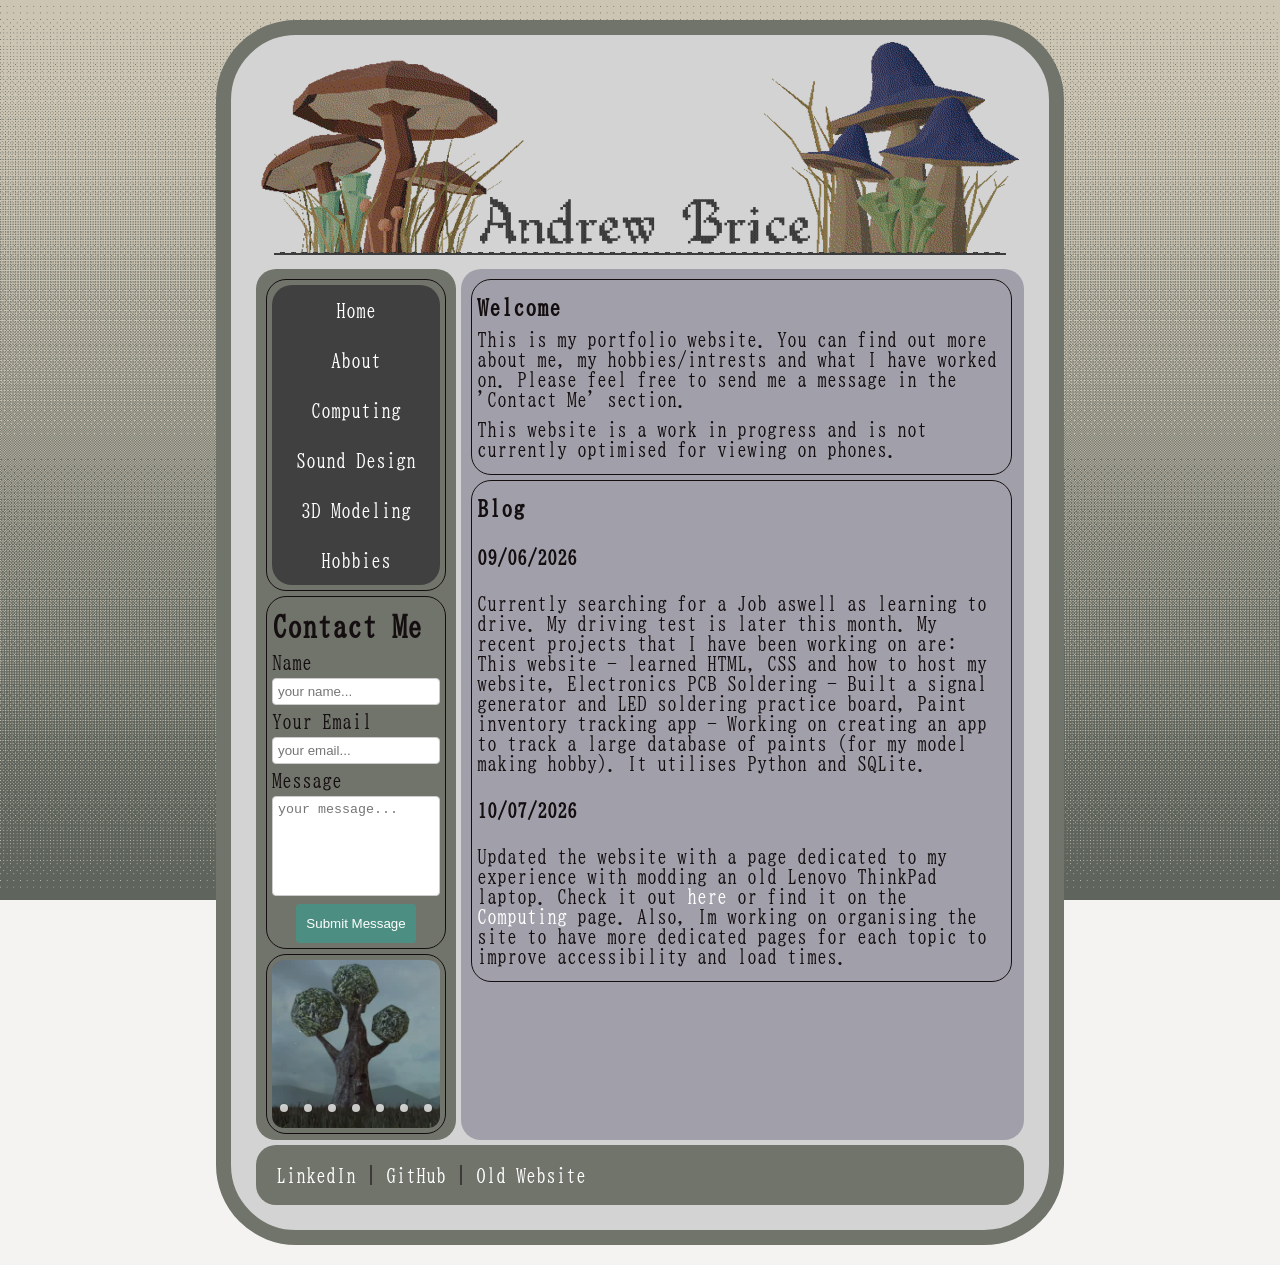
<file: index.html>
<!DOCTYPE html>
<html lang="en">
<head>
    <meta charset="UTF-8">
    <meta name="viewport" content="width=device-width, initial-scale=1.0">
    <title>Andrew Brice Portfolio</title>
    <link rel="stylesheet" href="style.css">
</head>
<body>
    <div class="content-wrapper">
        <header>
            <div class="title-image">
                <img src="/res/WebsiteBanner-V2.png" alt="Andrew Brice" width="760" height="234">
            </div>
        </header>

        <main>
            <div class="scroll-wrap">
                <section class="main-subsection">
                    <h3>Welcome</h3>
                    <p>This is my portfolio website. You can find out more about me, my hobbies/intrests and what I have worked on. Please feel free to send me a message in the 'Contact Me' section.</p>
                    <p>This website is a work in progress and is not currently optimised for viewing on phones.</p>
                </section>

                <section class="main-subsection">
                    <h3>Blog</h3>
                    <h4>09/06/2026</h4>
                    <p>
                        Currently searching for a Job aswell as learning to drive. My driving test is later this month. My recent projects that I have been working on are:
                        This website - learned HTML, CSS and how to host my website, Electronics PCB Soldering - Built a signal generator and LED soldering practice board,
                        Paint inventory tracking app - Working on creating an app to track a large database of paints (for my model making hobby). It utilises Python and SQLite.
                    </p>
                    <h4>10/07/2026</h4>
                    <p>
                        Updated the website with a page dedicated to my experience with modding an old Lenovo ThinkPad laptop. Check it out <a href="thinkpad-modding.html">here</a> or find it on the <a href="computing.html">Computing</a> page.
                        Also, Im working on organising the site to have more dedicated pages for each topic to improve accessibility and load times.
                    </p>


                </section>
            </div>
        </main>

        <aside>
            <section class="navsection">
                <nav class="navbar">
                    <ul>
                        <li><a href="index.html">Home</a></li>
                        <li><a href="about.html">About</a></li>
                        <li><a href="computing.html">Computing</a></li>
                        <li><a href="sound.html">Sound Design</a></li>
                        <li><a href="3d.html">3D Modeling</a></li>
                        <li><a href="hobbies.html">Hobbies</a></li>
                    </ul>
                </nav>
            </section>

            <section class="contact-me">
                <h2>
                    Contact Me
                </h2>

                <form action="https://formspree.io/f/xwvydpoo" method="post">
                    <label for="name">Name</label>
                    <input type="text" id="name" name="name" placeholder="your name...">

                    <label for="email">Your Email</label>
                    <input type="email" id="email" name="email" placeholder="your email...">

                    <label for="message">Message</label>
                    <textarea id="message" name="message" placeholder="your message..." style="height:100px"></textarea>

                    <input type="submit" value="Submit Message">
                </form>
                
            </section> 
            <section class="side-container">
                <div class="side-image-wrapper">
                    <div class="slider">
                        <img id="slide-1" src="/res/art/thumb/SpiritTreeDay.webp" alt="Spirit Tree Day" width="180" height="180" loading="lazy"> 
                        <img id="slide-2" src="/res/art/thumb/SpiritTreeNight.webp" alt="Spirit Tree Night" width="180" height="180" loading="lazy"> 
                        <img id="slide-3" src="/res/art/thumb/FlailRender3.webp" alt="Flail" width="180" height="180" loading="lazy">
                        <img id="slide-4" src="/res/art/thumb/VampireSword.webp" alt="Vampire Sword" width="180" height="180" loading="lazy"> 
                        <img id="slide-5" src="/res/art/thumb/Computer.webp" alt="Computer" width="180" height="180" loading="lazy"> 
                        <img id="slide-6" src="/res/art/thumb/Windmill-Sky-Front.webp" alt="Windmill Front" width="180" height="180" loading="lazy"> 
                        <img id="slide-7" src="/res/art/thumb/Windmill-Sky-Back.webp" alt="Windmill Back" width="180" height="180" loading="lazy">
                    </div>
                    <div class="slider-nav">
                        <a href="#slide-1"></a>
                        <a href="#slide-2"></a>
                        <a href="#slide-3"></a>
                        <a href="#slide-4"></a>
                        <a href="#slide-5"></a>
                        <a href="#slide-6"></a>
                        <a href="#slide-7"></a>
                    </div>    
                </div>
            </section> 
        </aside>

        <footer>
            <a href="https://www.linkedin.com/in/andrew-b-232462142">LinkedIn</a> |
            <a href="https://github.com/AndyB404">GitHub</a> |
            <a href="https://andrewbrice.crd.co/">Old Website</a>
        </footer>
        
    </div>
</body>
</html>
</file>
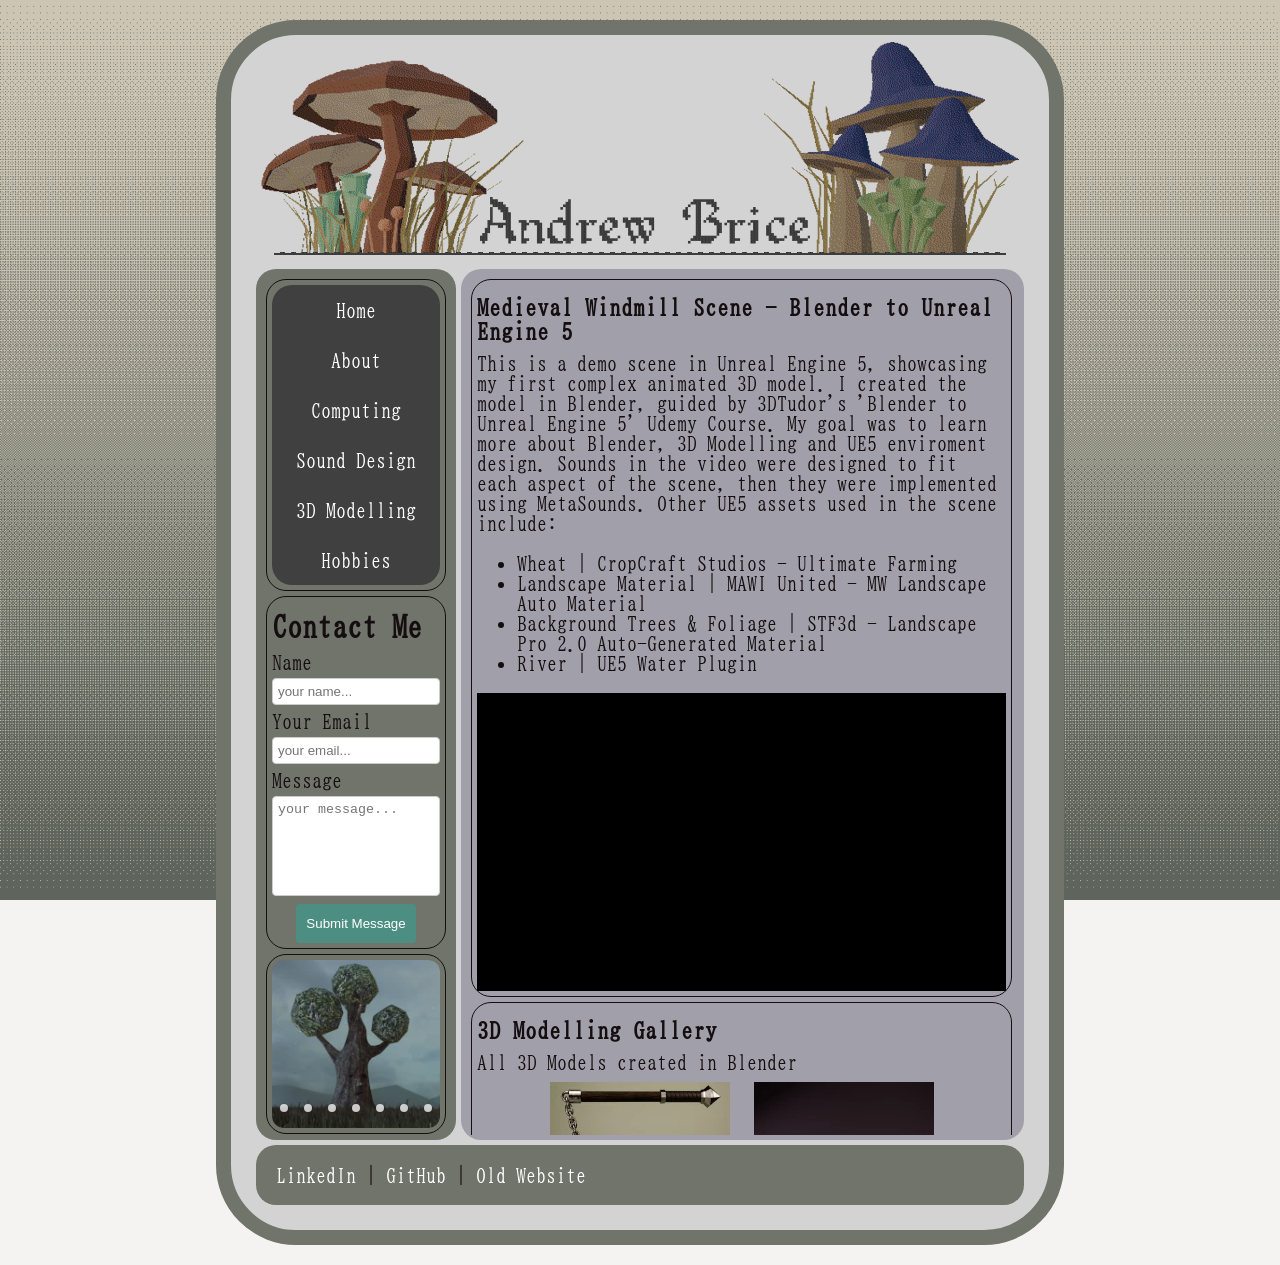
<file: 3d.html>
<!DOCTYPE html>
<html lang="en">
<head>
    <meta charset="UTF-8">
    <meta name="viewport" content="width=device-width, initial-scale=1.0">
    <title>Andrew Brice Portfolio</title>
    <link rel="stylesheet" href="style.css">
</head>
<body>
    <div class="content-wrapper">
        <header>
            <div class="title-image">
                <img src="/res/WebsiteBanner-V2.png" alt="Andrew Brice" width="760" height="234">
            </div>
        </header>

        <main>
            <div class="scroll-wrap">
                <section class="main-subsection">
                    <h3>Medieval Windmill Scene - Blender to Unreal Engine 5</h3>
                    <p>
                        This is a demo scene in Unreal Engine 5, showcasing my first complex animated 3D model.
                        I created the model in Blender, guided by 3DTudor's 'Blender to Unreal Engine 5' Udemy Course. 
                        My goal was to learn more about Blender, 3D Modelling and UE5 enviroment design.
                        Sounds in the video were designed to fit each aspect of the scene, then they were implemented using MetaSounds.
                        Other UE5 assets used in the scene include:
                        <ul>
                            <li>Wheat | CropCraft Studios - Ultimate Farming</li>
                            <li>Landscape Material | MAWI United - MW Landscape Auto Material</li>
                            <li>Background Trees & Foliage | STF3d - Landscape Pro 2.0 Auto-Generated Material</li>
                            <li>River | UE5 Water Plugin</li>
                        </ul>
                    </p>
                    <div class="video-wrapper">
                        <iframe
                            src="https://www.youtube.com/embed/v59TJb-I_Xk?si=2k8HTopWos0K9ReH"
                            title="Audio Implementation Demo Reel"
                            frameborder="0"
                            allow="accelerometer; encrypted-media; picture-in-picture"
                            referrerpolicy="strict-origin-when-cross-origin"
                            allowfullscreen>
                        </iframe>
                    </div>
                </section>
                <section class="main-subsection">
                    <h3>3D Modelling Gallery</h3>
                    <p>All 3D Models created in Blender</p>
                    <div class="gallery">
                        <a href="/res/art/FlailRender3.png"target="_none">
                            <img src="/res/art/thumb/FlailRender3.webp" alt="Flail render" width="180" height="180" loading="lazy">
                        </a>
                        <a href="/res/art/VampireSword.png"target="_none">
                            <img src="/res/art/thumb/VampireSword.webp" alt="Vampire Sword" width="180" height="180" loading="lazy"> 
                        </a>
                        <a href="/res/art/SpiritTreeDay.png"target="_none">
                            <img src="/res/art/thumb/SpiritTreeDay.webp" alt="Spirit Tree Day" width="180" height="180" loading="lazy"> 
                        </a>
                        <a href="/res/art/SpiritTreeNight.png"target="_none">
                            <img src="/res/art/thumb/SpiritTreeNight.webp" alt="Spirit Tree Night" width="180" height="180" loading="lazy"> 
                        </a>
                        <a href="/res/art/Computer.png"target="_none">
                            <img src="/res/art/thumb/Computer.webp" alt="Computer" width="180" height="180" loading="lazy"> 
                        </a>
                        <a href="/res/art/Windmill-Sky-Front.jpg"target="_none">
                            <img src="/res/art/thumb/Windmill-Sky-Front.webp" alt="Windmill Front" width="180" height="180" loading="lazy"> 
                        </a>
                        <a href="/res/art/Windmill-Sky-Back.jpg"target="_none">
                            <img src="/res/art/thumb/Windmill-Sky-Back.webp" alt="Windmill Back" width="180" height="180" loading="lazy"> 
                        </a>
                    </div>
                </section>
            </div>
        </main>

        <aside>
            <section class="navsection">
                <nav class="navbar">
                    <ul>
                        <li><a href="index.html">Home</a></li>
                        <li><a href="about.html">About</a></li>
                        <li><a href="computing.html">Computing</a></li>
                        <li><a href="sound.html">Sound Design</a></li>
                        <li><a href="3d.html">3D Modelling</a></li>
                        <li><a href="hobbies.html">Hobbies</a></li>
                    </ul>
                </nav>
            </section>

            <section class="contact-me">
                <h2>
                    Contact Me
                </h2>

                <form action="https://formspree.io/f/xwvydpoo" method="post">
                    <label for="name">Name</label>
                    <input type="text" id="name" name="name" placeholder="your name...">

                    <label for="email">Your Email</label>
                    <input type="email" id="email" name="email" placeholder="your email...">

                    <label for="message">Message</label>
                    <textarea id="message" name="message" placeholder="your message..." style="height:100px"></textarea>

                    <input type="submit" value="Submit Message">
                </form>
                
            </section> 
            <section class="side-container">
                <div class="side-image-wrapper">
                    <div class="slider">
                        <img id="slide-1" src="/res/art/thumb/SpiritTreeDay.webp" alt="Spirit Tree Day" width="180" height="180" loading="lazy"> 
                        <img id="slide-2" src="/res/art/thumb/SpiritTreeNight.webp" alt="Spirit Tree Night" width="180" height="180" loading="lazy"> 
                        <img id="slide-3" src="/res/art/thumb/FlailRender3.webp" alt="Flail" width="180" height="180" loading="lazy">
                        <img id="slide-4" src="/res/art/thumb/VampireSword.webp" alt="Vampire Sword" width="180" height="180" loading="lazy"> 
                        <img id="slide-5" src="/res/art/thumb/Computer.webp" alt="Computer" width="180" height="180" loading="lazy"> 
                        <img id="slide-6" src="/res/art/thumb/Windmill-Sky-Front.webp" alt="Windmill Front" width="180" height="180" loading="lazy"> 
                        <img id="slide-7" src="/res/art/thumb/Windmill-Sky-Back.webp" alt="Windmill Back" width="180" height="180" loading="lazy">
                    </div>
                    <div class="slider-nav">
                        <a href="#slide-1"></a>
                        <a href="#slide-2"></a>
                        <a href="#slide-3"></a>
                        <a href="#slide-4"></a>
                        <a href="#slide-5"></a>
                        <a href="#slide-6"></a>
                        <a href="#slide-7"></a>
                    </div>    
                </div>
            </section>  
        </aside>

        <footer>
            <a href="https://www.linkedin.com/in/andrew-b-232462142">LinkedIn</a> |
            <a href="https://github.com/AndyB404">GitHub</a> |
            <a href="https://andrewbrice.crd.co/">Old Website</a>
        </footer>
        
    </div>
</body>
</html>
</file>
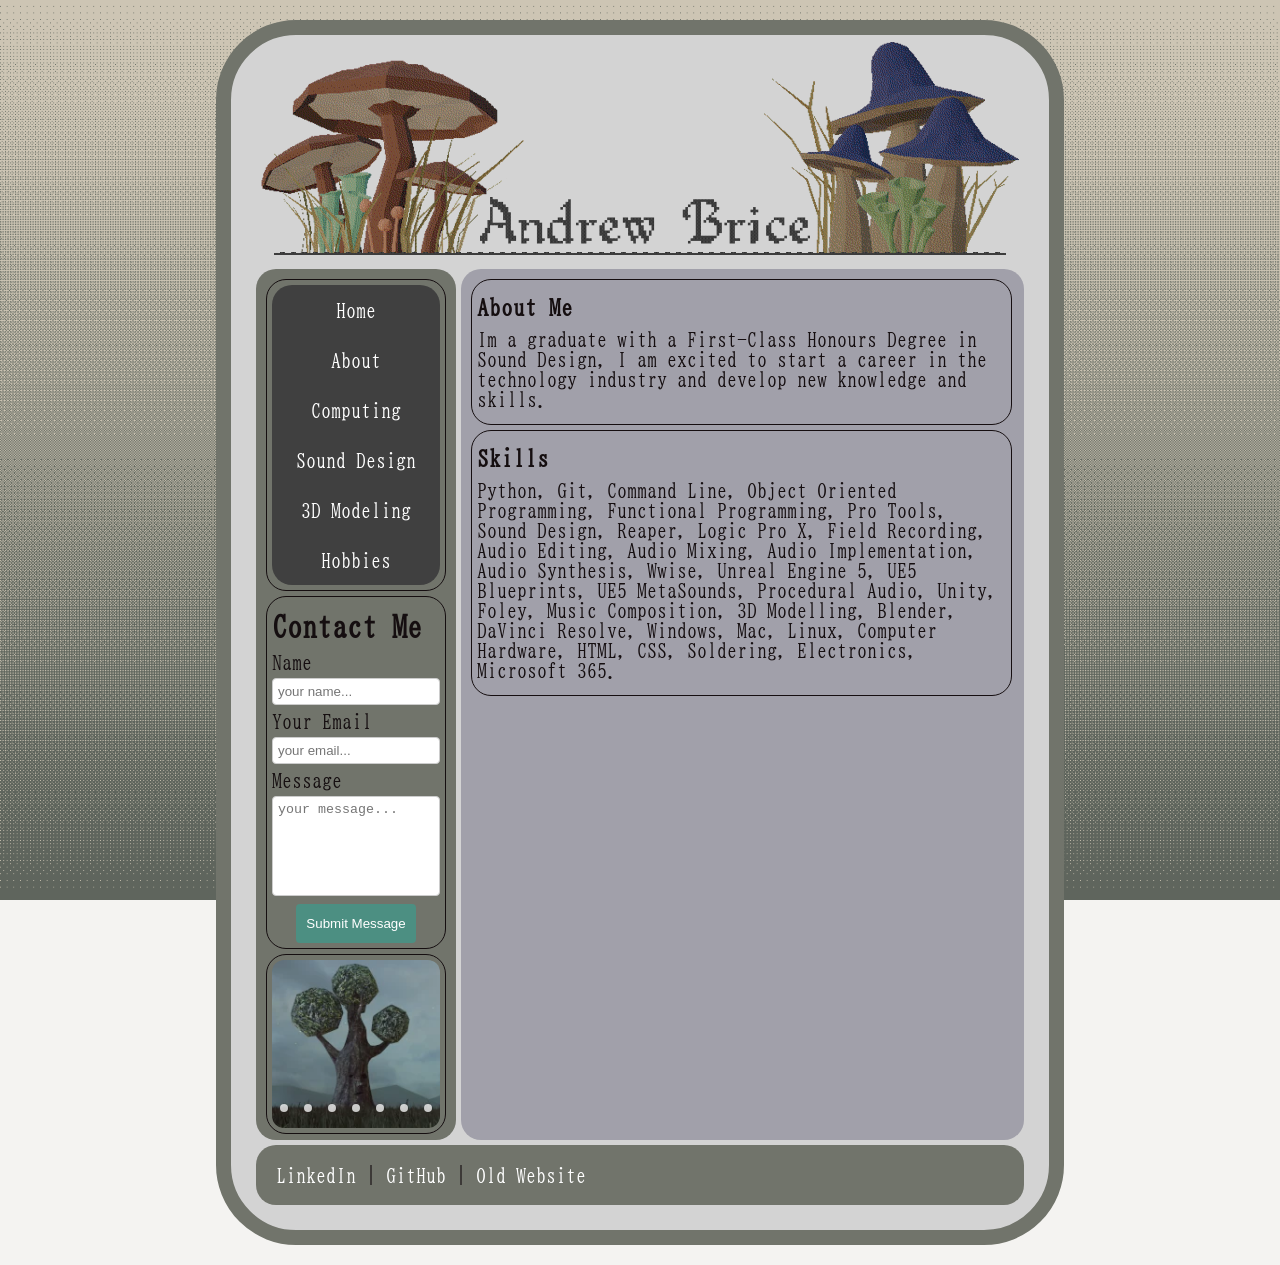
<file: about.html>
<!DOCTYPE html>
<html lang="en">
<head>
    <meta charset="UTF-8">
    <meta name="viewport" content="width=device-width, initial-scale=1.0">
    <title>Andrew Brice Portfolio</title>
    <link rel="stylesheet" href="style.css">
</head>
<body>
    <div class="content-wrapper">
        <header>
            <div class="title-image">
                <img src="/res/WebsiteBanner-V2.png" alt="Andrew Brice" width="760" height="234">
            </div>
        </header>

        <main>
            <div class="scroll-wrap">
                <section class="main-subsection">
                    <h3>About Me</h3>
                    <p>Im a graduate with a First-Class Honours Degree in Sound Design, I am excited to start a career in the technology industry and develop new knowledge and skills.</p>
                </section>

                <section class="main-subsection">
                    <h3>Skills</h3>
                    <p>Python, Git, Command Line, Object Oriented Programming, Functional Programming, Pro 
                        Tools, Sound Design, Reaper, Logic Pro X, Field Recording, Audio Editing, Audio Mixing, Audio 
                        Implementation, Audio Synthesis, Wwise, Unreal Engine 5, UE5 Blueprints, UE5 
                        MetaSounds, Procedural Audio, Unity, Foley, Music Composition, 3D Modelling, Blender, 
                        DaVinci Resolve, Windows, Mac, Linux, Computer Hardware, HTML, CSS, Soldering, 
                        Electronics, Microsoft 365.
                    </p>
                </section>
            </div>
        </main>

        <aside>
            <section class="navsection">
                <nav class="navbar">
                    <ul>
                        <li><a href="index.html">Home</a></li>
                        <li><a href="about.html">About</a></li>
                        <li><a href="computing.html">Computing</a></li>
                        <li><a href="sound.html">Sound Design</a></li>
                        <li><a href="3d.html">3D Modeling</a></li>
                        <li><a href="hobbies.html">Hobbies</a></li>
                    </ul>
                </nav>
            </section>

            <section class="contact-me">
                <h2>
                    Contact Me
                </h2>

                <form action="https://formspree.io/f/xwvydpoo" method="post">
                    <label for="name">Name</label>
                    <input type="text" id="name" name="name" placeholder="your name...">

                    <label for="email">Your Email</label>
                    <input type="email" id="email" name="email" placeholder="your email...">

                    <label for="message">Message</label>
                    <textarea id="message" name="message" placeholder="your message..." style="height:100px"></textarea>

                    <input type="submit" value="Submit Message">
                </form>
                
            </section> 
            <section class="side-container">
                <div class="side-image-wrapper">
                    <div class="slider">
                        <img id="slide-1" src="/res/art/thumb/SpiritTreeDay.webp" alt="Spirit Tree Day" width="180" height="180" loading="lazy"> 
                        <img id="slide-2" src="/res/art/thumb/SpiritTreeNight.webp" alt="Spirit Tree Night" width="180" height="180" loading="lazy"> 
                        <img id="slide-3" src="/res/art/thumb/FlailRender3.webp" alt="Flail" width="180" height="180" loading="lazy">
                        <img id="slide-4" src="/res/art/thumb/VampireSword.webp" alt="Vampire Sword" width="180" height="180" loading="lazy"> 
                        <img id="slide-5" src="/res/art/thumb/Computer.webp" alt="Computer" width="180" height="180" loading="lazy"> 
                        <img id="slide-6" src="/res/art/thumb/Windmill-Sky-Front.webp" alt="Windmill Front" width="180" height="180" loading="lazy"> 
                        <img id="slide-7" src="/res/art/thumb/Windmill-Sky-Back.webp" alt="Windmill Back" width="180" height="180" loading="lazy">
                    </div>
                    <div class="slider-nav">
                        <a href="#slide-1"></a>
                        <a href="#slide-2"></a>
                        <a href="#slide-3"></a>
                        <a href="#slide-4"></a>
                        <a href="#slide-5"></a>
                        <a href="#slide-6"></a>
                        <a href="#slide-7"></a>
                    </div>    
                </div>
            </section>  
        </aside>

        <footer>
            <a href="https://www.linkedin.com/in/andrew-b-232462142">LinkedIn</a> |
            <a href="https://github.com/AndyB404">GitHub</a> |
            <a href="https://andrewbrice.crd.co/">Old Website</a>
        </footer>
        
    </div>
</body>
</html>
</file>
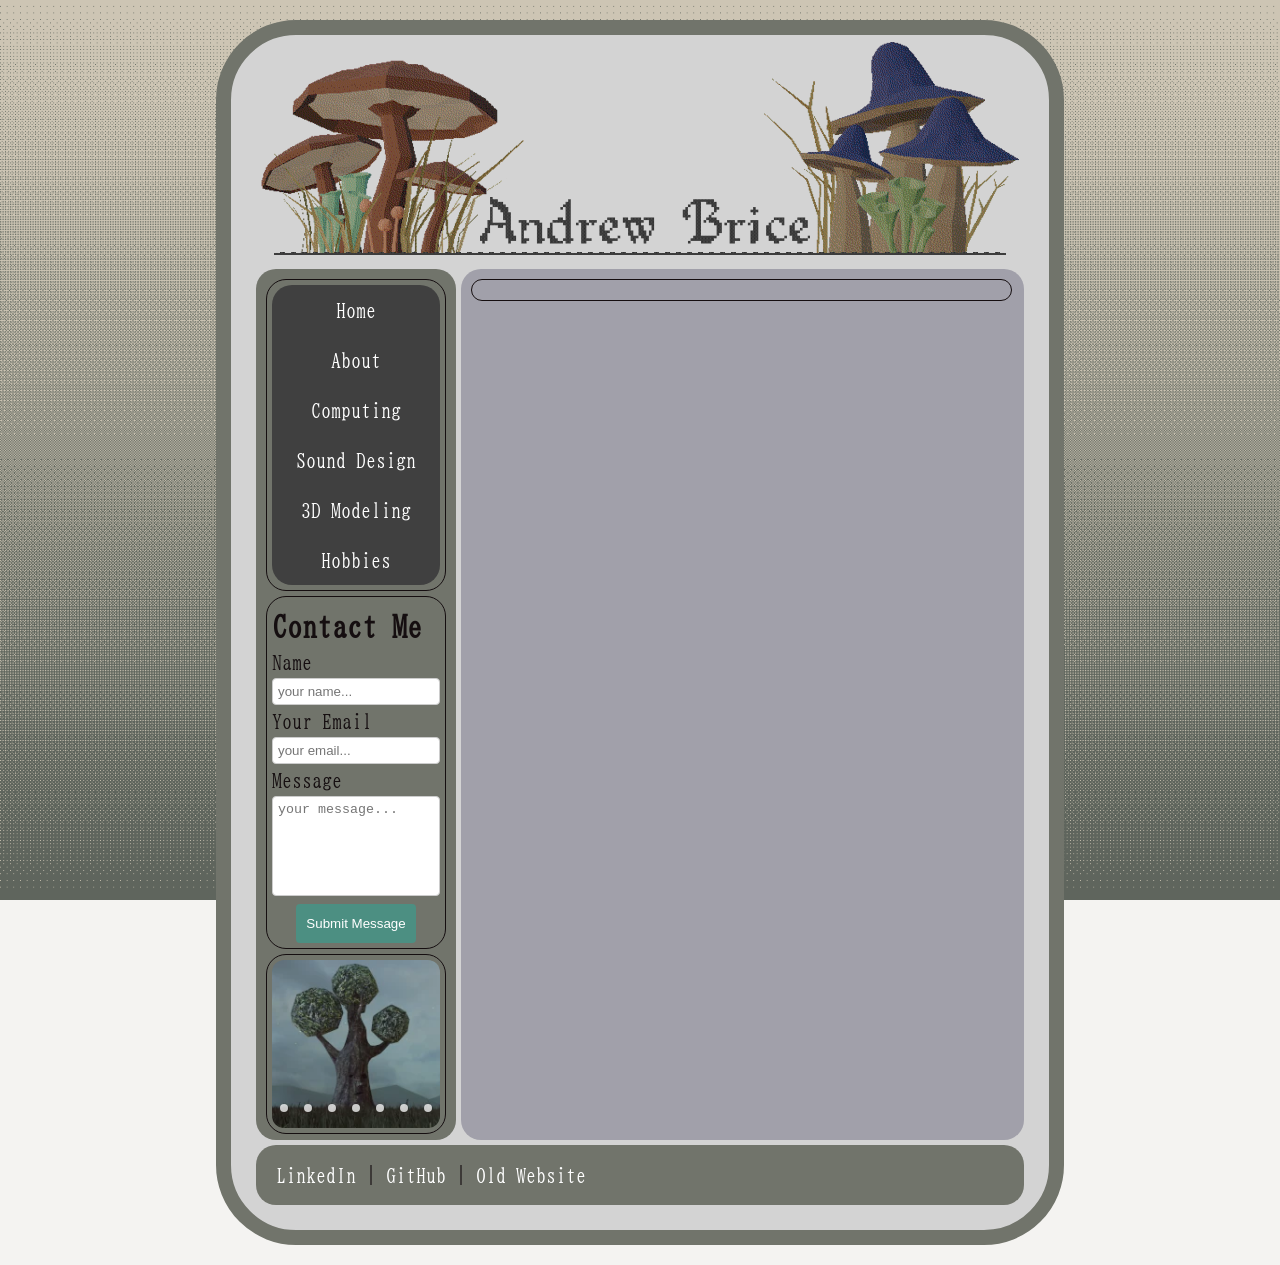
<file: blankpage-template.html>
<!DOCTYPE html>
<html lang="en">
<head>
    <meta charset="UTF-8">
    <meta name="viewport" content="width=device-width, initial-scale=1.0">
    <title>Andrew Brice Portfolio</title>
    <link rel="stylesheet" href="style.css">
</head>
<body>
    <div class="content-wrapper">
        <header>
            <div class="title-image">
                <img src="/res/WebsiteBanner-V2.png" alt="Andrew Brice" width="760" height="234">
            </div>
        </header>

        <main>
            <div class="scroll-wrap">
                <section class="main-subsection">
                    <h3></h3>
                    <p>  
                              
                    </p>  
                </section>
            </div>

        </main>

        <aside>
            <section class="navsection">
                <nav class="navbar">
                    <ul>
                        <li><a href="index.html">Home</a></li>
                        <li><a href="about.html">About</a></li>
                        <li><a href="computing.html">Computing</a></li>
                        <li><a href="sound.html">Sound Design</a></li>
                        <li><a href="3d.html">3D Modeling</a></li>
                        <li><a href="hobbies.html">Hobbies</a></li>
                    </ul>
                </nav>
            </section>

            <section class="contact-me">
                <h2>
                    Contact Me
                </h2>

                <form action="https://formspree.io/f/xwvydpoo" method="post">
                    <label for="name">Name</label>
                    <input type="text" id="name" name="name" placeholder="your name...">

                    <label for="email">Your Email</label>
                    <input type="email" id="email" name="email" placeholder="your email...">

                    <label for="message">Message</label>
                    <textarea id="message" name="message" placeholder="your message..." style="height:100px"></textarea>

                    <input type="submit" value="Submit Message">
                </form>
                
            </section> 
            <section class="side-container">
                <div class="side-image-wrapper">
                    <div class="slider">
                        <img id="slide-1" src="/res/art/thumb/SpiritTreeDay.webp" alt="Spirit Tree Day" width="180" height="180" loading="lazy"> 
                        <img id="slide-2" src="/res/art/thumb/SpiritTreeNight.webp" alt="Spirit Tree Night" width="180" height="180" loading="lazy"> 
                        <img id="slide-3" src="/res/art/thumb/FlailRender3.webp" alt="Flail" width="180" height="180" loading="lazy">
                        <img id="slide-4" src="/res/art/thumb/VampireSword.webp" alt="Vampire Sword" width="180" height="180" loading="lazy"> 
                        <img id="slide-5" src="/res/art/thumb/Computer.webp" alt="Computer" width="180" height="180" loading="lazy"> 
                        <img id="slide-6" src="/res/art/thumb/Windmill-Sky-Front.webp" alt="Windmill Front" width="180" height="180" loading="lazy"> 
                        <img id="slide-7" src="/res/art/thumb/Windmill-Sky-Back.webp" alt="Windmill Back" width="180" height="180" loading="lazy">
                    </div>
                    <div class="slider-nav">
                        <a href="#slide-1"></a>
                        <a href="#slide-2"></a>
                        <a href="#slide-3"></a>
                        <a href="#slide-4"></a>
                        <a href="#slide-5"></a>
                        <a href="#slide-6"></a>
                        <a href="#slide-7"></a>
                    </div>    
                </div>
            </section> 
        </aside>

        <footer>
            <a href="https://www.linkedin.com/in/andrew-b-232462142">LinkedIn</a> |
            <a href="https://github.com/AndyB404">GitHub</a> |
            <a href="https://andrewbrice.crd.co/">Old Website</a>
        </footer>
        
    </div>
</body>
</html>
</file>
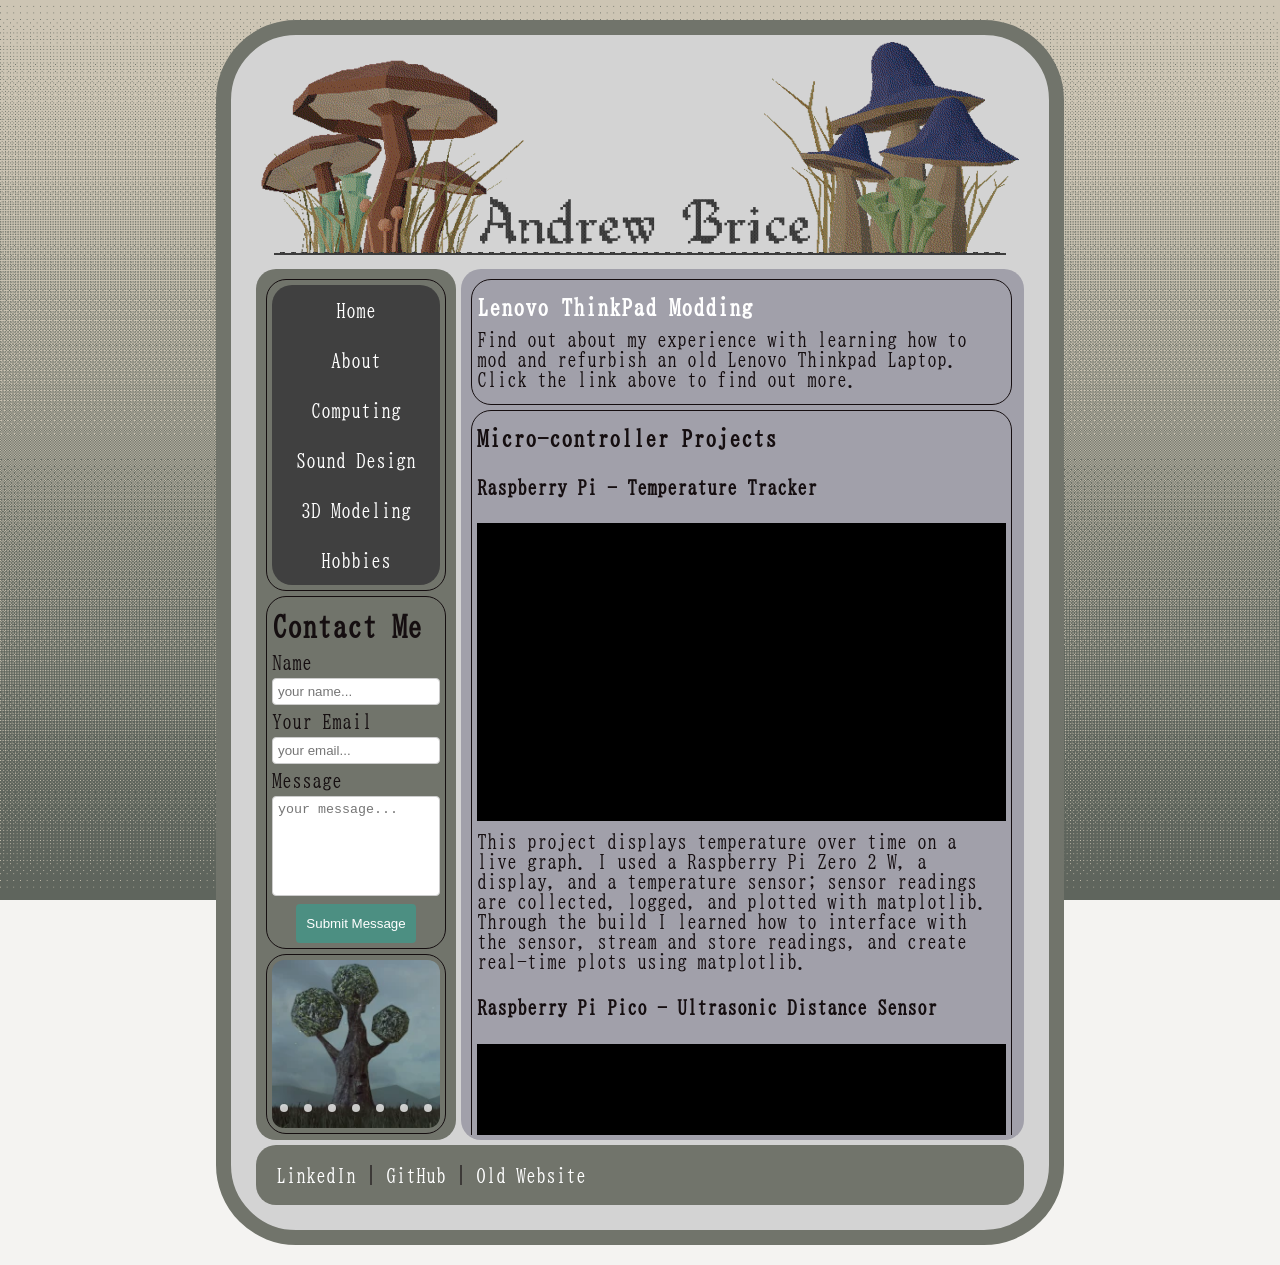
<file: computing.html>
<!DOCTYPE html>
<html lang="en">
<head>
    <meta charset="UTF-8">
    <meta name="viewport" content="width=device-width, initial-scale=1.0">
    <title>Andrew Brice Portfolio</title>
    <link rel="stylesheet" href="style.css">
</head>
<body>
    <div class="content-wrapper">
        <header>
            <div class="title-image">
                <img src="/res/WebsiteBanner-V2.png" alt="Andrew Brice" width="760" height="234">
            </div>
        </header>

        <main>
            <div class="scroll-wrap">
                <section class="main-subsection">
                    <h3><a href="thinkpad-modding.html"> Lenovo ThinkPad Modding</a></h3>
                    <p>
                        Find out about my experience with learning how to mod and refurbish an old Lenovo Thinkpad Laptop. Click the link above to find out more.
                    </p>
                </section>
                <section class="main-subsection">
                    <h3>Micro-controller Projects</h3>
                    <h4>Raspberry Pi - Temperature Tracker</h4>
                    <div class="video-wrapper">
                        <iframe
                            src="https://www.youtube.com/embed/sZ0ugip89ZY?si=GxDC8QLsbuBcSees"
                            title="Audio Implementation Demo Reel"
                            frameborder="0"
                            allow="accelerometer; encrypted-media; picture-in-picture"
                            referrerpolicy="strict-origin-when-cross-origin"
                            allowfullscreen>
                        </iframe>
                    </div>
                    <p>This project displays temperature over time on a live graph. I used a Raspberry Pi Zero 2 W, a display, and a temperature sensor; sensor readings are collected, logged, and plotted with matplotlib.
                    Through the build I learned how to interface with the sensor, stream and store readings, and create real-time plots using matplotlib.</p>
                    <h4>Raspberry Pi Pico - Ultrasonic Distance Sensor</h4>
                    <div class="video-wrapper">
                        <iframe
                            src="https://www.youtube.com/embed/Sb4kTqp-gFA?si=ziTtGuewupd-1XS4"
                            title="Audio Implementation Demo Reel"
                            frameborder="0"
                            allow="accelerometer; encrypted-media; picture-in-picture"
                            referrerpolicy="strict-origin-when-cross-origin"
                            allowfullscreen>
                        </iframe>
                    </div>
                    <p>This project uses an ultrasonic sensor to measure the distance to the object it faces. As the distance decreases, more LEDs are activated and the buzzer increases in volume and pitch.
                     The distance is displayed on the LCD screen. The circuit is controlled by a Raspberry Pi Pico running MicroPython.</p>
                    <h4>Arduino Memory Box</h4>
                    <div class="video-wrapper">
                        <iframe
                            src="https://www.youtube.com/embed/oHC1Y2IBUs4?si=Gjx5ondiM5XQY-sK"
                            title="Audio Implementation Demo Reel"
                            frameborder="0"
                            allow="accelerometer; encrypted-media; picture-in-picture"
                            referrerpolicy="strict-origin-when-cross-origin"
                            allowfullscreen>
                        </iframe>
                    </div>
                    <p>This project was created for a university module. The aim is to interact with the inputs corresponding to the order of lights shown.
                     It becomes increasingly difficult over time as more lights must be remembered, and you must respond before the timer runs out.</p>
                </section>
                <section class="main-subsection">
                    <h3>Programming Projects</h3>
                    <h4>Paint Crate</h4>
                    <p>
                        Paint Crate is a Python desktop application I built to solve a real-world problem: keeping track of my model paint collection. As a hobbyist, I often struggled to manage dozens of paints, so I created this tool to make organising and searching my collection much easier.
                    </p>

                     <div class="paintcrate-gallery">
                        <img src="/res/computing/paintcrate_4.webp" alt="paint crate demo" width="846" height="320" loading="lazy">
                        <img src="/res/computing/paintcrate_3.webp" alt="paint crate demo" width="846" height="320" loading="lazy">
                        <img src="/res/computing/paintcrate_1.webp" alt="paint crate demo" width="846" height="320" loading="lazy">
                        <img src="/res/computing/paintcrate_2.webp" alt="paint crate demo" width="846" height="320" loading="lazy">
                     </div>


                    <h5>What it does</h5>
                    
                    <ul>
                        <li>Browse, search, and organise my paint inventory by brand, name, or type.</li>
                        <li>Display colour previews using approximate hex values for quick visual reference.</li>
                        <li>Track whether I own each paint with a simple checkbox.</li>
                    </ul>

                    <h5>My Experience</h5>

                    <p>
                        This was my first self-directed programming project. I used TTKBootstrap (a Tkinter-based UI library) to build the interface, SQLite3 for data storage, and Pillow to generate approximate colour previews.
                    </p>

                    <p>
                        I also used AI as a learning tool throughout the project. It helped me understand how the external libraries worked, troubleshoot problems when I got stuck, and explain concepts I didn't fully understand.
                    </p>

                    <p>
                        It was also useful when working with the large paint database, helping to format each entry into a list of tuples and approximate hexadecimal colour values for the paint swatches.
                    </p>

                    <p>
                        Unfortunately, paint manufacturers do not typically publish hexadecimal colour values for their paints, so I relied on third-party sources where available and AI-generated approximations when they were not.
                    </p>  

                    <h5>What I learned</h5>
                    <p>

                        One of the biggest lessons I learned was that relying too heavily on AI can limit how much you learn as a programmer. While it helped me make progress quickly, I realised that I retained far more knowledge when I took the time to solve the problem myself. 
                        
                        Going forward, I plan to keep my project scope smaller so I can build more of it independently and strengthen my understanding.
                    </p>

                    <p>
                        Overall, this project gave me a solid introduction to Python GUI development and helped me understand the fundamentals of SQL databases and how they integrate with python applications.

                    </p>

                    <h5>Next steps</h5>

                    <p>
                        I'd like to find a way to make this project into a web application so it's accessible from anywhere and potentially useful to other hobbyists. I'd also like to recreate the project in another programming language without using AI assistance, as a way to reinforce what I've learned.

                        If you're interested in seeing how it was built, feel free to check out the <a href="https://github.com/AndyB404/paint_crate">GitHub repository</a>.

                    </p>
                </section>
            </div>
        </main>

        <aside>
            <section class="navsection">
                <nav class="navbar">
                    <ul>
                        <li><a href="index.html">Home</a></li>
                        <li><a href="about.html">About</a></li>
                        <li><a href="computing.html">Computing</a></li>
                        <li><a href="sound.html">Sound Design</a></li>
                        <li><a href="3d.html">3D Modeling</a></li>
                        <li><a href="hobbies.html">Hobbies</a></li>
                    </ul>
                </nav>
            </section>

            <section class="contact-me">
                <h2>
                    Contact Me
                </h2>

                <form action="https://formspree.io/f/xwvydpoo" method="post">
                    <label for="name">Name</label>
                    <input type="text" id="name" name="name" placeholder="your name...">

                    <label for="email">Your Email</label>
                    <input type="email" id="email" name="email" placeholder="your email...">

                    <label for="message">Message</label>
                    <textarea id="message" name="message" placeholder="your message..." style="height:100px"></textarea>

                    <input type="submit" value="Submit Message">
                </form>
                
            </section> 
            <section class="side-container">
                <div class="side-image-wrapper">
                    <div class="slider">
                        <img id="slide-1" src="/res/art/thumb/SpiritTreeDay.webp" alt="Spirit Tree Day" width="180" height="180" loading="lazy"> 
                        <img id="slide-2" src="/res/art/thumb/SpiritTreeNight.webp" alt="Spirit Tree Night" width="180" height="180" loading="lazy"> 
                        <img id="slide-3" src="/res/art/thumb/FlailRender3.webp" alt="Flail" width="180" height="180" loading="lazy">
                        <img id="slide-4" src="/res/art/thumb/VampireSword.webp" alt="Vampire Sword" width="180" height="180" loading="lazy"> 
                        <img id="slide-5" src="/res/art/thumb/Computer.webp" alt="Computer" width="180" height="180" loading="lazy"> 
                        <img id="slide-6" src="/res/art/thumb/Windmill-Sky-Front.webp" alt="Windmill Front" width="180" height="180" loading="lazy"> 
                        <img id="slide-7" src="/res/art/thumb/Windmill-Sky-Back.webp" alt="Windmill Back" width="180" height="180" loading="lazy">
                    </div>
                    <div class="slider-nav">
                        <a href="#slide-1"></a>
                        <a href="#slide-2"></a>
                        <a href="#slide-3"></a>
                        <a href="#slide-4"></a>
                        <a href="#slide-5"></a>
                        <a href="#slide-6"></a>
                        <a href="#slide-7"></a>
                    </div>    
                </div>
            </section>  
        </aside>

        <footer>
            <a href="https://www.linkedin.com/in/andrew-b-232462142">LinkedIn</a> |
            <a href="https://github.com/AndyB404">GitHub</a> |
            <a href="https://andrewbrice.crd.co/">Old Website</a>
        </footer>
        
    </div>
</body>
</html>
</file>
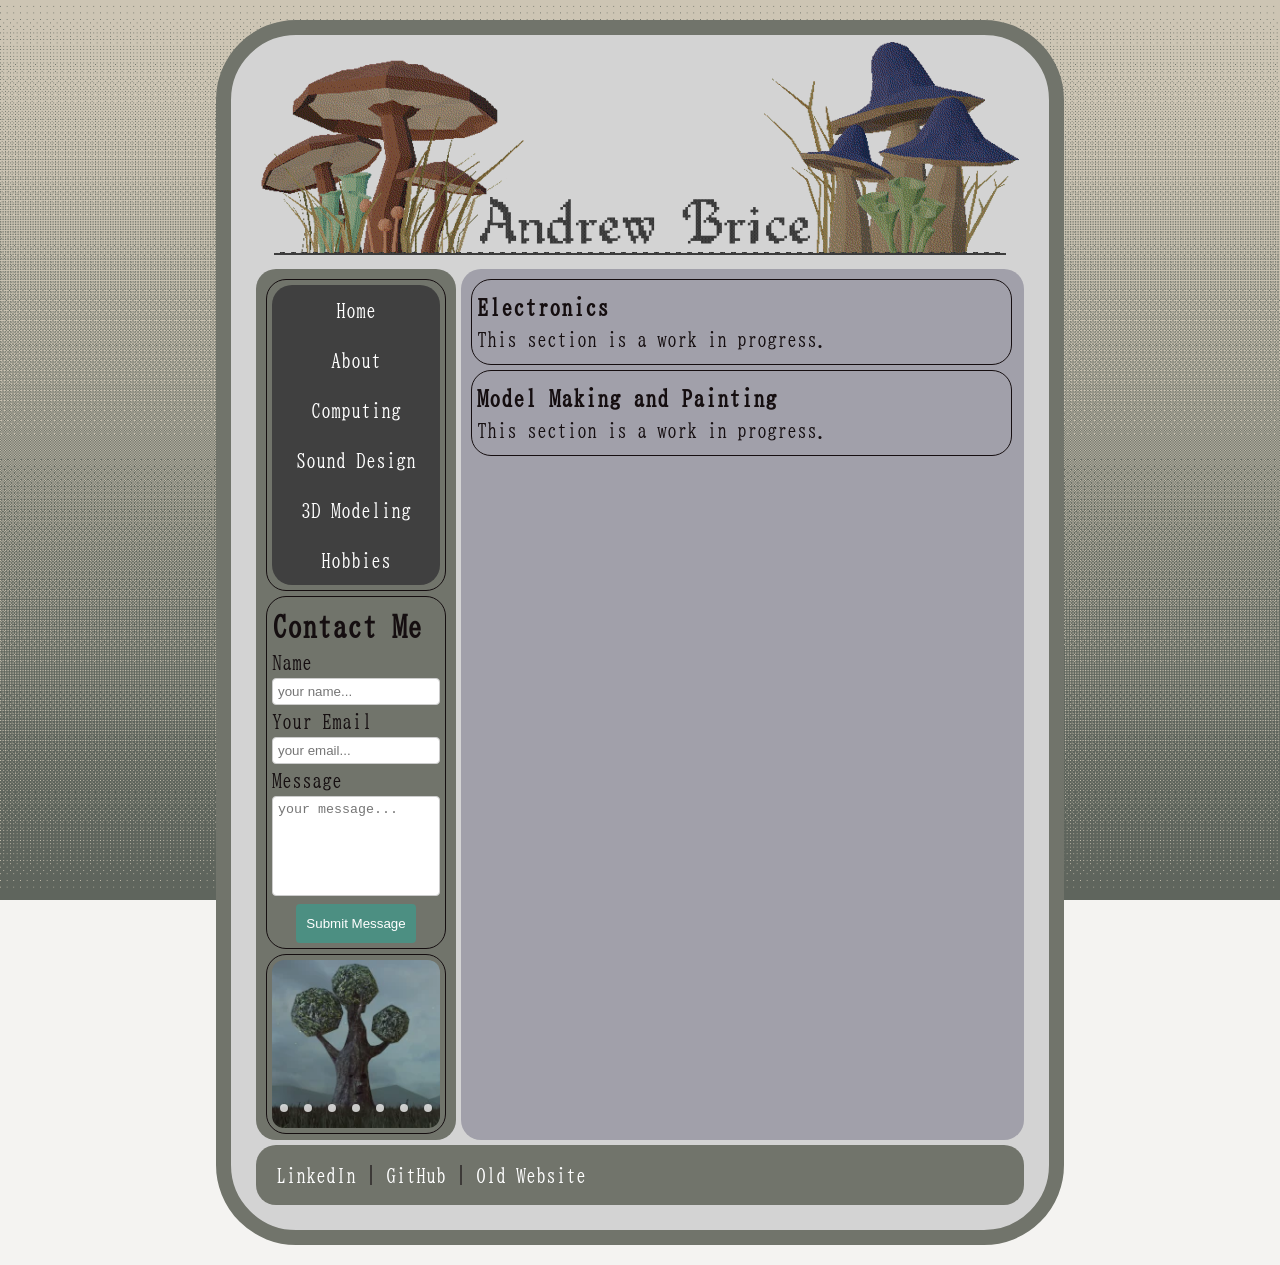
<file: hobbies.html>
<!DOCTYPE html>
<html lang="en">
<head>
    <meta charset="UTF-8">
    <meta name="viewport" content="width=device-width, initial-scale=1.0">
    <title>Andrew Brice Portfolio</title>
    <link rel="stylesheet" href="style.css">
</head>
<body>
    <div class="content-wrapper">
        <header>
            <div class="title-image">
                <img src="/res/WebsiteBanner-V2.png" alt="Andrew Brice" width="760" height="234">
            </div>
        </header>

        <main>
            <div class="scroll-wrap">
                <section class="main-subsection">
                    <h3>Electronics</h3>
                    <p>  
                        This section is a work in progress.        
                    </p>  
                </section>
                <section class="main-subsection">
                    <h3>Model Making and Painting</h3>
                    <p>  
                        This section is a work in progress.        
                    </p>       
                </section>
            </div>

        </main>

        <aside>
            <section class="navsection">
                <nav class="navbar">
                    <ul>
                        <li><a href="index.html">Home</a></li>
                        <li><a href="about.html">About</a></li>
                        <li><a href="computing.html">Computing</a></li>
                        <li><a href="sound.html">Sound Design</a></li>
                        <li><a href="3d.html">3D Modeling</a></li>
                        <li><a href="hobbies.html">Hobbies</a></li>
                    </ul>
                </nav>
            </section>

            <section class="contact-me">
                <h2>
                    Contact Me
                </h2>

                <form action="https://formspree.io/f/xwvydpoo" method="post">
                    <label for="name">Name</label>
                    <input type="text" id="name" name="name" placeholder="your name...">

                    <label for="email">Your Email</label>
                    <input type="email" id="email" name="email" placeholder="your email...">

                    <label for="message">Message</label>
                    <textarea id="message" name="message" placeholder="your message..." style="height:100px"></textarea>

                    <input type="submit" value="Submit Message">
                </form>
                
            </section> 
            <section class="side-container">
                <div class="side-image-wrapper">
                    <div class="slider">
                        <img id="slide-1" src="/res/art/thumb/SpiritTreeDay.webp" alt="Spirit Tree Day" width="180" height="180" loading="lazy"> 
                        <img id="slide-2" src="/res/art/thumb/SpiritTreeNight.webp" alt="Spirit Tree Night" width="180" height="180" loading="lazy"> 
                        <img id="slide-3" src="/res/art/thumb/FlailRender3.webp" alt="Flail" width="180" height="180" loading="lazy">
                        <img id="slide-4" src="/res/art/thumb/VampireSword.webp" alt="Vampire Sword" width="180" height="180" loading="lazy"> 
                        <img id="slide-5" src="/res/art/thumb/Computer.webp" alt="Computer" width="180" height="180" loading="lazy"> 
                        <img id="slide-6" src="/res/art/thumb/Windmill-Sky-Front.webp" alt="Windmill Front" width="180" height="180" loading="lazy"> 
                        <img id="slide-7" src="/res/art/thumb/Windmill-Sky-Back.webp" alt="Windmill Back" width="180" height="180" loading="lazy">
                    </div>
                    <div class="slider-nav">
                        <a href="#slide-1"></a>
                        <a href="#slide-2"></a>
                        <a href="#slide-3"></a>
                        <a href="#slide-4"></a>
                        <a href="#slide-5"></a>
                        <a href="#slide-6"></a>
                        <a href="#slide-7"></a>
                    </div>    
                </div>
            </section> 
        </aside>

        <footer>
            <a href="https://www.linkedin.com/in/andrew-b-232462142">LinkedIn</a> |
            <a href="https://github.com/AndyB404">GitHub</a> |
            <a href="https://andrewbrice.crd.co/">Old Website</a>
        </footer>
        
    </div>
</body>
</html>
</file>
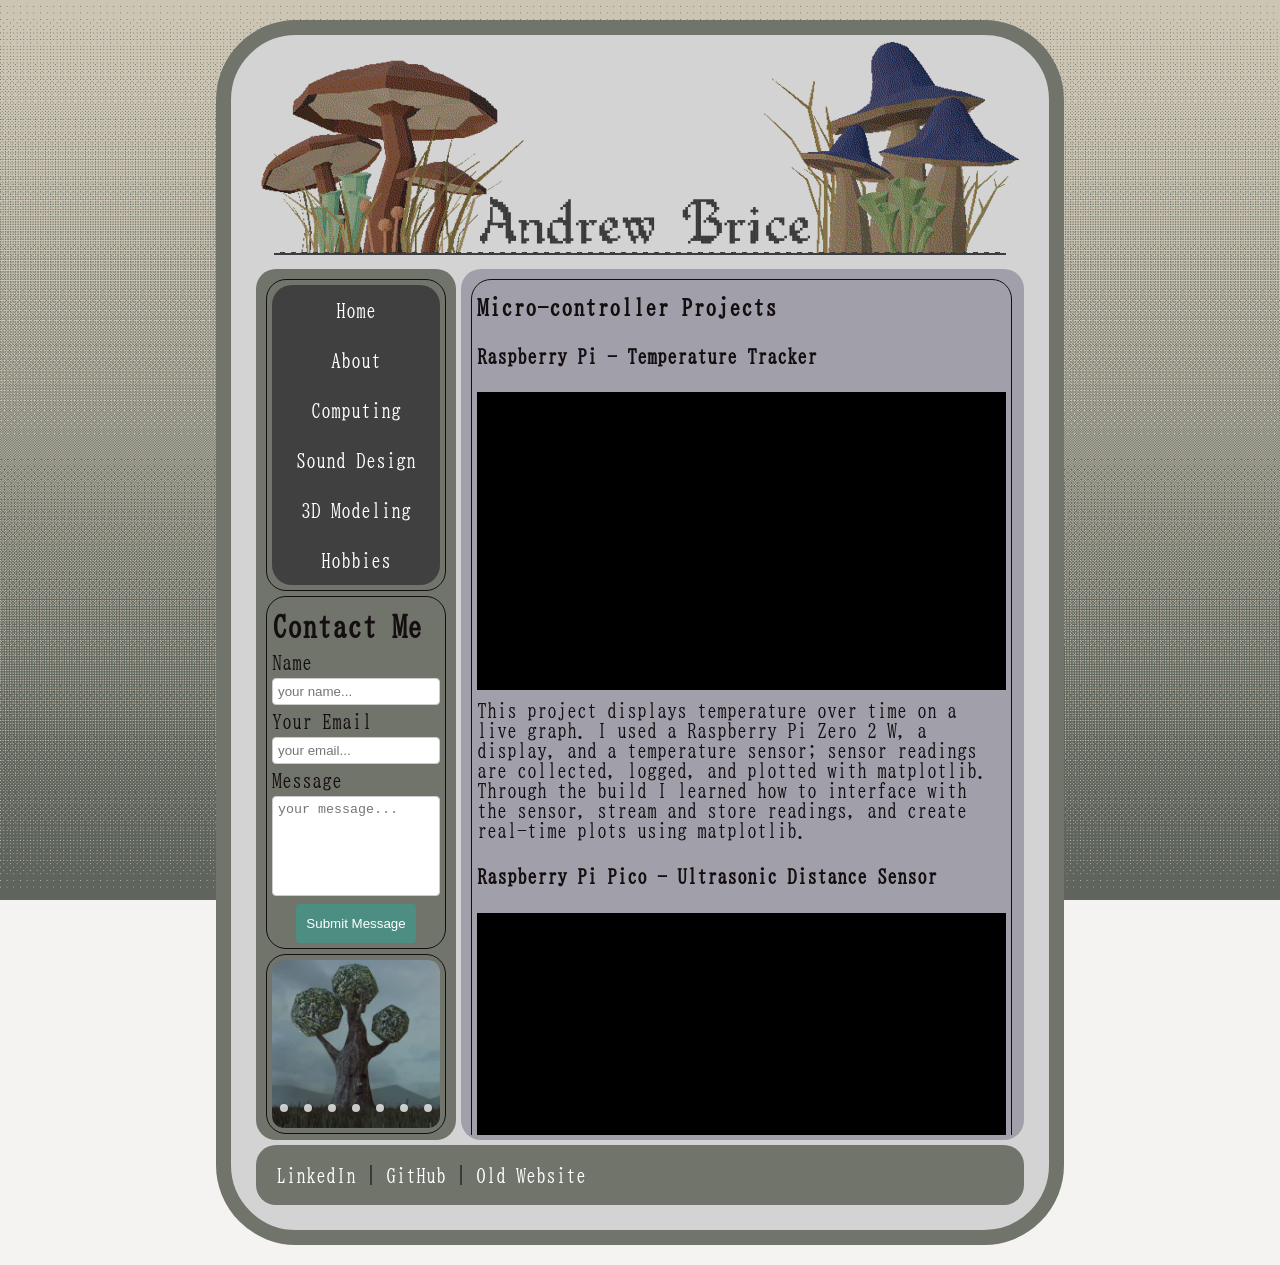
<file: Micro-controllers.html>
<!DOCTYPE html>
<html lang="en">
<head>
    <meta charset="UTF-8">
    <meta name="viewport" content="width=device-width, initial-scale=1.0">
    <title>Andrew Brice Portfolio</title>
    <link rel="stylesheet" href="style.css">
</head>
<body>
    <div class="content-wrapper">
        <header>
            <div class="title-image">
                <img src="/res/WebsiteBanner-V2.png" alt="Andrew Brice" width="760" height="234">
            </div>
        </header>

        <main>
            <div class="scroll-wrap">
                <section class="main-subsection">
                    <h3>Micro-controller Projects</h3>
                    <h4>Raspberry Pi - Temperature Tracker</h4>
                    <div class="video-wrapper">
                        <iframe
                            src="https://www.youtube.com/embed/sZ0ugip89ZY?si=GxDC8QLsbuBcSees"
                            title="Audio Implementation Demo Reel"
                            frameborder="0"
                            allow="accelerometer; encrypted-media; picture-in-picture"
                            referrerpolicy="strict-origin-when-cross-origin"
                            allowfullscreen>
                        </iframe>
                    </div>
                    <p>This project displays temperature over time on a live graph. I used a Raspberry Pi Zero 2 W, a display, and a temperature sensor; sensor readings are collected, logged, and plotted with matplotlib.
                    Through the build I learned how to interface with the sensor, stream and store readings, and create real-time plots using matplotlib.</p>
                    <h4>Raspberry Pi Pico - Ultrasonic Distance Sensor</h4>
                    <div class="video-wrapper">
                        <iframe
                            src="https://www.youtube.com/embed/Sb4kTqp-gFA?si=ziTtGuewupd-1XS4"
                            title="Audio Implementation Demo Reel"
                            frameborder="0"
                            allow="accelerometer; encrypted-media; picture-in-picture"
                            referrerpolicy="strict-origin-when-cross-origin"
                            allowfullscreen>
                        </iframe>
                    </div>
                    <p>This project uses an ultrasonic sensor to measure the distance to the object it faces. As the distance decreases, more LEDs are activated and the buzzer increases in volume and pitch.
                     The distance is displayed on the LCD screen. The circuit is controlled by a Raspberry Pi Pico running MicroPython.</p>
                    <h4>Arduino Memory Box</h4>
                    <div class="video-wrapper">
                        <iframe
                            src="https://www.youtube.com/embed/oHC1Y2IBUs4?si=Gjx5ondiM5XQY-sK"
                            title="Audio Implementation Demo Reel"
                            frameborder="0"
                            allow="accelerometer; encrypted-media; picture-in-picture"
                            referrerpolicy="strict-origin-when-cross-origin"
                            allowfullscreen>
                        </iframe>
                    </div>
                    <p>This project was created for a university module. The aim is to interact with the inputs corresponding to the order of lights shown.
                     It becomes increasingly difficult over time as more lights must be remembered, and you must respond before the timer runs out.</p>
                </section>
            </div>

        </main>

        <aside>
            <section class="navsection">
                <nav class="navbar">
                    <ul>
                        <li><a href="index.html">Home</a></li>
                        <li><a href="about.html">About</a></li>
                        <li><a href="computing.html">Computing</a></li>
                        <li><a href="sound.html">Sound Design</a></li>
                        <li><a href="3d.html">3D Modeling</a></li>
                        <li><a href="hobbies.html">Hobbies</a></li>
                    </ul>
                </nav>
            </section>

            <section class="contact-me">
                <h2>
                    Contact Me
                </h2>

                <form action="https://formspree.io/f/xwvydpoo" method="post">
                    <label for="name">Name</label>
                    <input type="text" id="name" name="name" placeholder="your name...">

                    <label for="email">Your Email</label>
                    <input type="email" id="email" name="email" placeholder="your email...">

                    <label for="message">Message</label>
                    <textarea id="message" name="message" placeholder="your message..." style="height:100px"></textarea>

                    <input type="submit" value="Submit Message">
                </form>
                
            </section> 
            <section class="side-container">
                <div class="side-image-wrapper">
                    <div class="slider">
                        <img id="slide-1" src="/res/art/thumb/SpiritTreeDay.webp" alt="Spirit Tree Day" width="180" height="180" loading="lazy"> 
                        <img id="slide-2" src="/res/art/thumb/SpiritTreeNight.webp" alt="Spirit Tree Night" width="180" height="180" loading="lazy"> 
                        <img id="slide-3" src="/res/art/thumb/FlailRender3.webp" alt="Flail" width="180" height="180" loading="lazy">
                        <img id="slide-4" src="/res/art/thumb/VampireSword.webp" alt="Vampire Sword" width="180" height="180" loading="lazy"> 
                        <img id="slide-5" src="/res/art/thumb/Computer.webp" alt="Computer" width="180" height="180" loading="lazy"> 
                        <img id="slide-6" src="/res/art/thumb/Windmill-Sky-Front.webp" alt="Windmill Front" width="180" height="180" loading="lazy"> 
                        <img id="slide-7" src="/res/art/thumb/Windmill-Sky-Back.webp" alt="Windmill Back" width="180" height="180" loading="lazy">
                    </div>
                    <div class="slider-nav">
                        <a href="#slide-1"></a>
                        <a href="#slide-2"></a>
                        <a href="#slide-3"></a>
                        <a href="#slide-4"></a>
                        <a href="#slide-5"></a>
                        <a href="#slide-6"></a>
                        <a href="#slide-7"></a>
                    </div>    
                </div>
            </section> 
        </aside>

        <footer>
            <a href="https://www.linkedin.com/in/andrew-b-232462142">LinkedIn</a> |
            <a href="https://github.com/AndyB404">GitHub</a> |
            <a href="https://andrewbrice.crd.co/">Old Website</a>
        </footer>
        
    </div>
</body>
</html>
</file>
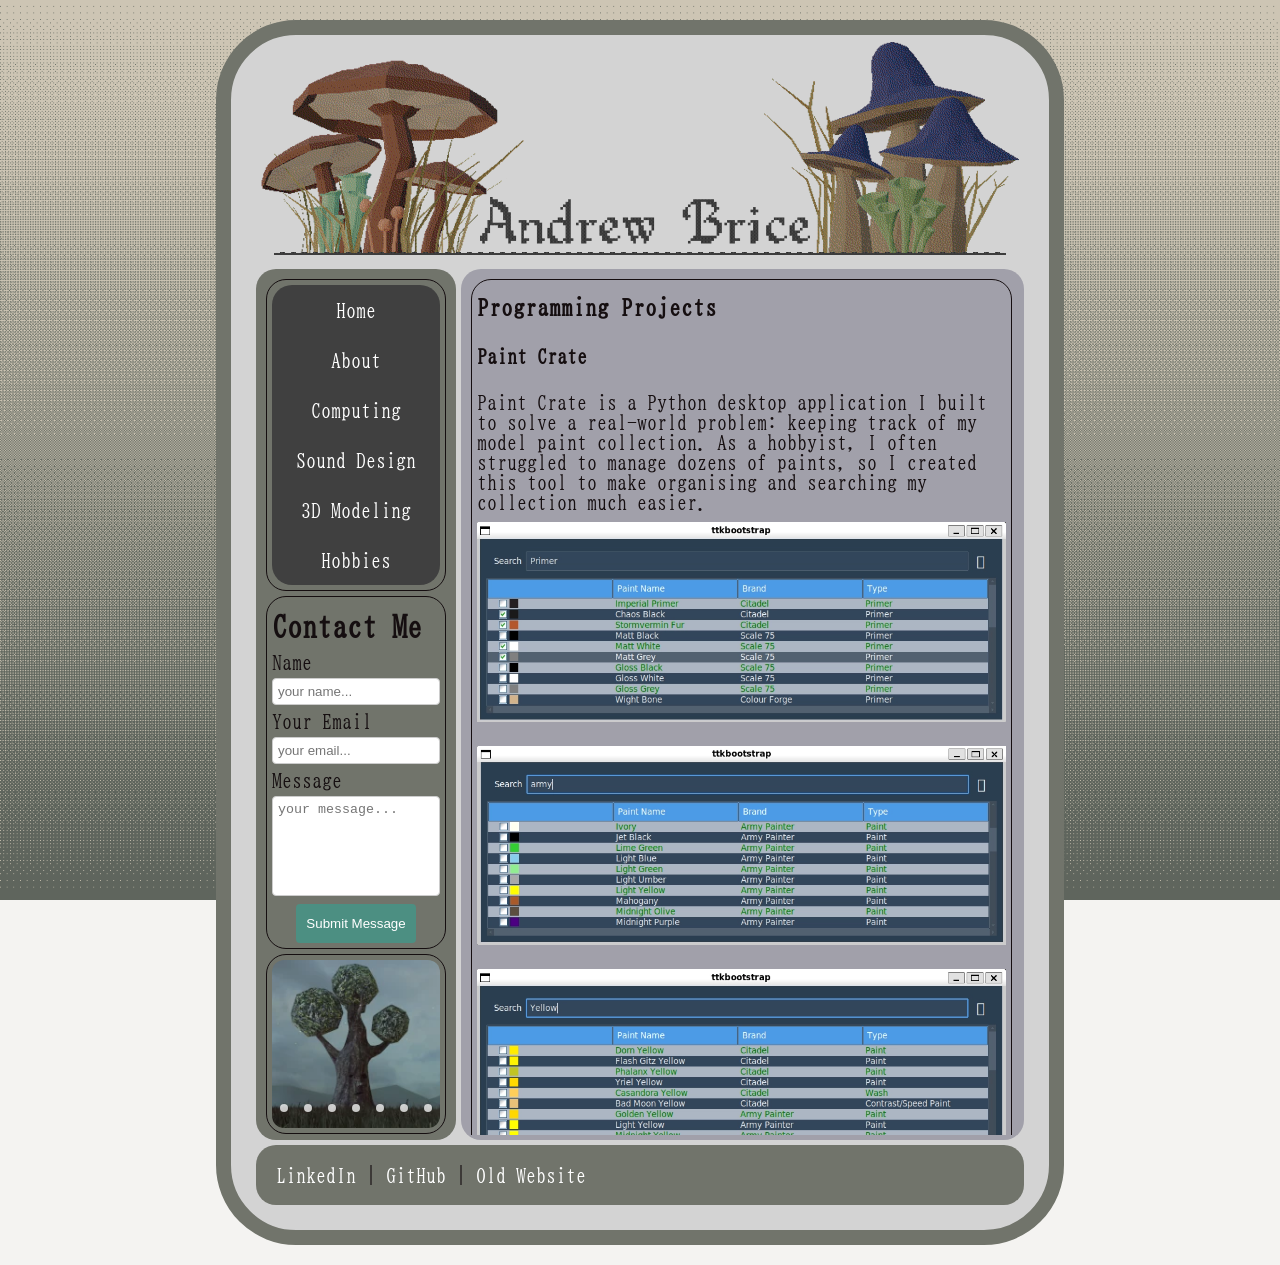
<file: programming.html>
<!DOCTYPE html>
<html lang="en">
<head>
    <meta charset="UTF-8">
    <meta name="viewport" content="width=device-width, initial-scale=1.0">
    <title>Andrew Brice Portfolio</title>
    <link rel="stylesheet" href="style.css">
</head>
<body>
    <div class="content-wrapper">
        <header>
            <div class="title-image">
                <img src="/res/WebsiteBanner-V2.png" alt="Andrew Brice" width="760" height="234">
            </div>
        </header>

        <main>
            <div class="scroll-wrap">
                <section class="main-subsection">
                    <h3>Programming Projects</h3>
                    <h4>Paint Crate</h4>
                    <p>
                        Paint Crate is a Python desktop application I built to solve a real-world problem: keeping track of my model paint collection. As a hobbyist, I often struggled to manage dozens of paints, so I created this tool to make organising and searching my collection much easier.
                    </p>

                     <div class="paintcrate-gallery">
                        <img src="/res/computing/paintcrate_4.webp" alt="paint crate demo" width="846" height="320" loading="lazy">
                        <img src="/res/computing/paintcrate_3.webp" alt="paint crate demo" width="846" height="320" loading="lazy">
                        <img src="/res/computing/paintcrate_1.webp" alt="paint crate demo" width="846" height="320" loading="lazy">
                        <img src="/res/computing/paintcrate_2.webp" alt="paint crate demo" width="846" height="320" loading="lazy">
                     </div>


                    <h5>What it does</h5>
                    
                    <ul>
                        <li>Browse, search, and organise my paint inventory by brand, name, or type.</li>
                        <li>Display colour previews using approximate hex values for quick visual reference.</li>
                        <li>Track whether I own each paint with a simple checkbox.</li>
                    </ul>

                    <h5>My Experience</h5>

                    <p>
                        This was my first self-directed programming project. I used TTKBootstrap (a Tkinter-based UI library) to build the interface, SQLite3 for data storage, and Pillow to generate approximate colour previews.
                    </p>

                    <p>
                        I also used AI as a learning tool throughout the project. It helped me understand how the external libraries worked, troubleshoot problems when I got stuck, and explain concepts I didn't fully understand.
                    </p>

                    <p>
                        It was also useful when working with the large paint database, helping to format each entry into a list of tuples and approximate hexadecimal colour values for the paint swatches.
                    </p>

                    <p>
                        Unfortunately, paint manufacturers do not typically publish hexadecimal colour values for their paints, so I relied on third-party sources where available and AI-generated approximations when they were not.
                    </p>  

                    <h5>What I learned</h5>
                    <p>

                        One of the biggest lessons I learned was that relying too heavily on AI can limit how much you learn as a programmer. While it helped me make progress quickly, I realised that I retained far more knowledge when I took the time to solve the problem myself. 
                        
                        Going forward, I plan to keep my project scope smaller so I can build more of it independently and strengthen my understanding.
                    </p>

                    <p>
                        Overall, this project gave me a solid introduction to Python GUI development and helped me understand the fundamentals of SQL databases and how they integrate with python applications.

                    </p>

                    <h5>Next steps</h5>

                    <p>
                        I'd like to find a way to make this project into a web application so it's accessible from anywhere and potentially useful to other hobbyists. I'd also like to recreate the project in another programming language without using AI assistance, as a way to reinforce what I've learned.

                        If you're interested in seeing how it was built, feel free to check out the <a href="https://github.com/AndyB404/paint_crate">GitHub repository</a>.

                    </p>
                </section>
            </div>

        </main>

        <aside>
            <section class="navsection">
                <nav class="navbar">
                    <ul>
                        <li><a href="index.html">Home</a></li>
                        <li><a href="about.html">About</a></li>
                        <li><a href="computing.html">Computing</a></li>
                        <li><a href="sound.html">Sound Design</a></li>
                        <li><a href="3d.html">3D Modeling</a></li>
                        <li><a href="hobbies.html">Hobbies</a></li>
                    </ul>
                </nav>
            </section>

            <section class="contact-me">
                <h2>
                    Contact Me
                </h2>

                <form action="https://formspree.io/f/xwvydpoo" method="post">
                    <label for="name">Name</label>
                    <input type="text" id="name" name="name" placeholder="your name...">

                    <label for="email">Your Email</label>
                    <input type="email" id="email" name="email" placeholder="your email...">

                    <label for="message">Message</label>
                    <textarea id="message" name="message" placeholder="your message..." style="height:100px"></textarea>

                    <input type="submit" value="Submit Message">
                </form>
                
            </section> 
            <section class="side-container">
                <div class="side-image-wrapper">
                    <div class="slider">
                        <img id="slide-1" src="/res/art/thumb/SpiritTreeDay.webp" alt="Spirit Tree Day" width="180" height="180" loading="lazy"> 
                        <img id="slide-2" src="/res/art/thumb/SpiritTreeNight.webp" alt="Spirit Tree Night" width="180" height="180" loading="lazy"> 
                        <img id="slide-3" src="/res/art/thumb/FlailRender3.webp" alt="Flail" width="180" height="180" loading="lazy">
                        <img id="slide-4" src="/res/art/thumb/VampireSword.webp" alt="Vampire Sword" width="180" height="180" loading="lazy"> 
                        <img id="slide-5" src="/res/art/thumb/Computer.webp" alt="Computer" width="180" height="180" loading="lazy"> 
                        <img id="slide-6" src="/res/art/thumb/Windmill-Sky-Front.webp" alt="Windmill Front" width="180" height="180" loading="lazy"> 
                        <img id="slide-7" src="/res/art/thumb/Windmill-Sky-Back.webp" alt="Windmill Back" width="180" height="180" loading="lazy">
                    </div>
                    <div class="slider-nav">
                        <a href="#slide-1"></a>
                        <a href="#slide-2"></a>
                        <a href="#slide-3"></a>
                        <a href="#slide-4"></a>
                        <a href="#slide-5"></a>
                        <a href="#slide-6"></a>
                        <a href="#slide-7"></a>
                    </div>    
                </div>
            </section> 
        </aside>

        <footer>
            <a href="https://www.linkedin.com/in/andrew-b-232462142">LinkedIn</a> |
            <a href="https://github.com/AndyB404">GitHub</a> |
            <a href="https://andrewbrice.crd.co/">Old Website</a>
        </footer>
        
    </div>
</body>
</html>
</file>
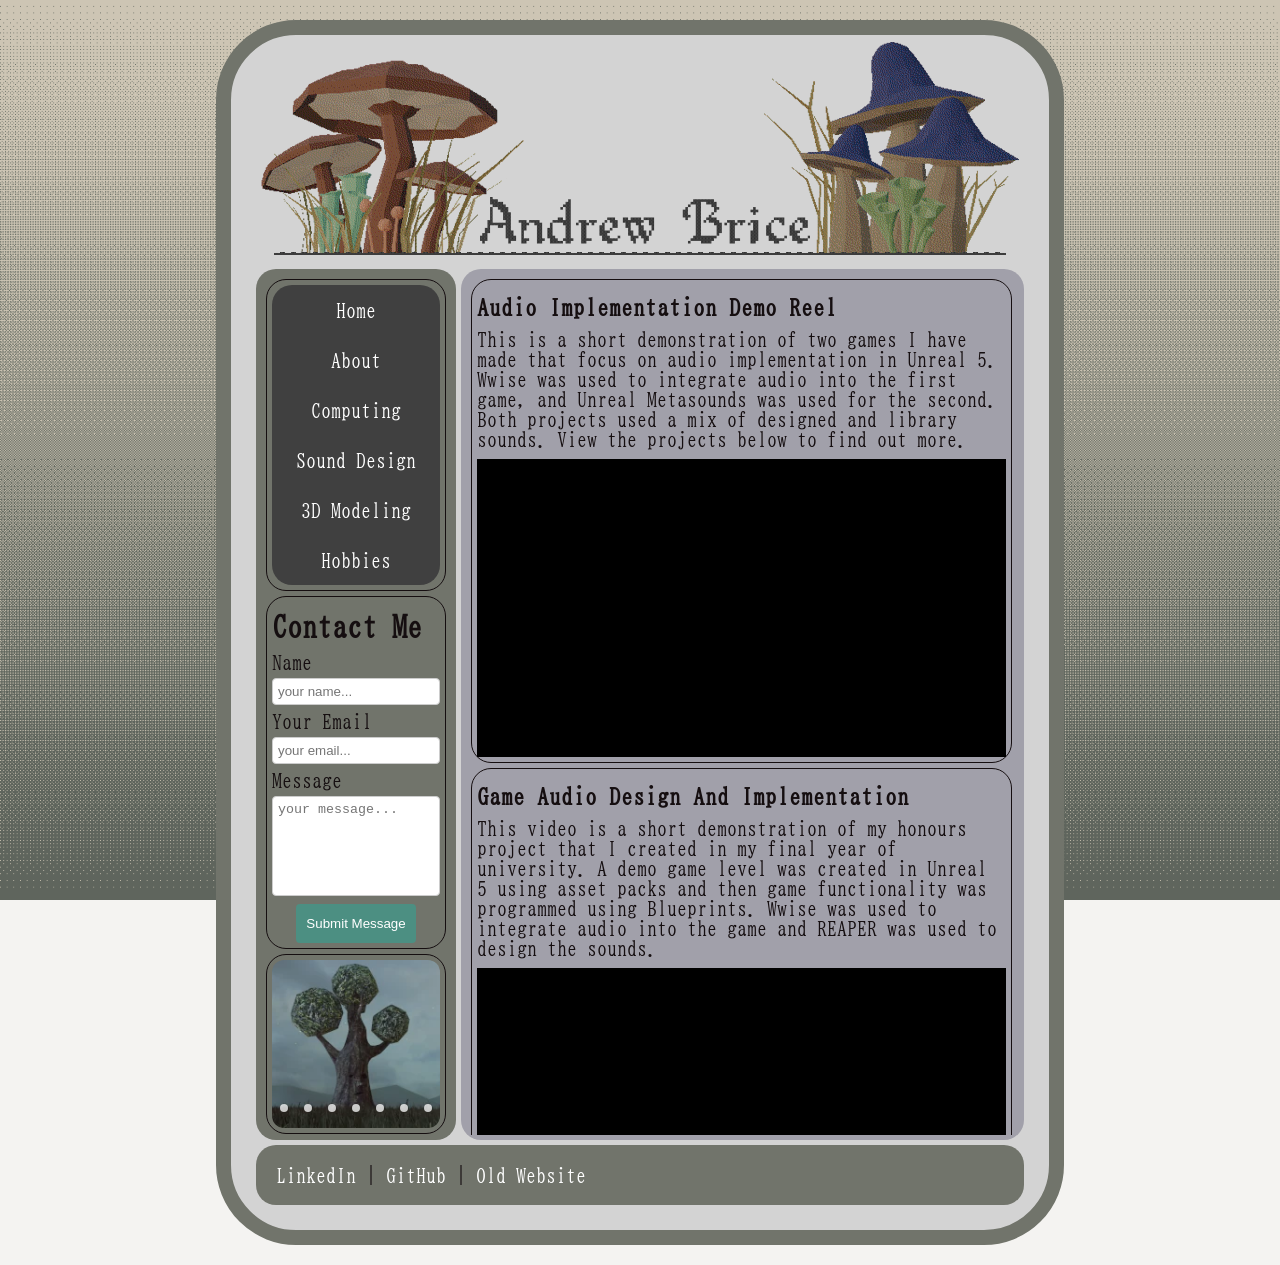
<file: sound.html>
<!DOCTYPE html>
<html lang="en">
<head>
    <meta charset="UTF-8">
    <meta name="viewport" content="width=device-width, initial-scale=1.0">
    <title>Andrew Brice Portfolio</title>
    <link rel="stylesheet" href="style.css">
</head>
<body>
    <div class="content-wrapper">
        <header>
            <div class="title-image">
                <img src="/res/WebsiteBanner-V2.png" alt="Andrew Brice" width="760" height="234">
            </div>
        </header>

        <main>
            <div class="scroll-wrap">
                <section class="main-subsection">
                    <h3>Audio Implementation Demo Reel</h3>
                    <p>
                        This is a short demonstration of two games I have made that focus on audio implementation in Unreal 5.
                        Wwise was used to integrate audio into the first game, and Unreal Metasounds was used for the second.
                        Both projects used a mix of designed and library sounds. View the projects below to find out more.
                    </p>
                    <div class="video-wrapper">
                        <iframe
                            src="https://www.youtube.com/embed/Y8nQ43gtp7A?si=xAlH7I9v6kkYUbza"
                            title="Audio Implementation Demo Reel"
                            frameborder="0"
                            allow="accelerometer; encrypted-media; picture-in-picture"
                            referrerpolicy="strict-origin-when-cross-origin"
                            allowfullscreen>
                        </iframe>
                    </div>
                </section>
                <section class="main-subsection">
                    <h3>Game Audio Design And Implementation</h3>
                    <p>
                        This video is a short demonstration of my honours project that I created in my final year of university.
                        A demo game level was created in Unreal 5 using asset packs and then game functionality was programmed using Blueprints.
                        Wwise was used to integrate audio into the game and REAPER was used to design the sounds.
                    </p>
                    <div class="video-wrapper">
                        <iframe
                            src="https://www.youtube.com/embed/ld3ayvBJCXQ?si=wThNq0qAgoFqEKlI"
                            title="Game Audio Design And Implementation - Wwise & Unreal 5 - Show reel"
                            frameborder="0"
                            allow="accelerometer; encrypted-media; picture-in-picture"
                            referrerpolicy="strict-origin-when-cross-origin"
                            allowfullscreen>
                        </iframe>
                    </div>
                </section>
                <section class="main-subsection">
                    <h3>UE5 Audio Implementation</h3>
                    <p>
                        This is an Unreal Engine 5 audio implementation project focusing on the use of MetaSounds.
                        The video shows a walkthrough of how the audio has been implemented into a haunted mansion horror game level.
                    </p>
                    <div class="video-wrapper">
                        <iframe
                            src="https://www.youtube.com/embed/eDg1B-wVkKs?si=EZ3UstX8u1YJS4ro"
                            title="Haunted Mansion - UE5 MetaSound - Audio Implementation Demo Reel"
                            frameborder="0"
                            allow="accelerometer; encrypted-media; picture-in-picture"
                            referrerpolicy="strict-origin-when-cross-origin"
                            allowfullscreen>
                        </iframe>
                    </div>
                </section>
            </div>
        </main>

        <aside>
            <section class="navsection">
                <nav class="navbar">
                    <ul>
                        <li><a href="index.html">Home</a></li>
                        <li><a href="about.html">About</a></li>
                        <li><a href="computing.html">Computing</a></li>
                        <li><a href="sound.html">Sound Design</a></li>
                        <li><a href="3d.html">3D Modeling</a></li>
                        <li><a href="hobbies.html">Hobbies</a></li>
                    </ul>
                </nav>
            </section>

            <section class="contact-me">
                <h2>
                    Contact Me
                </h2>

                <form action="https://formspree.io/f/xwvydpoo" method="post">
                    <label for="name">Name</label>
                    <input type="text" id="name" name="name" placeholder="your name...">

                    <label for="email">Your Email</label>
                    <input type="email" id="email" name="email" placeholder="your email...">

                    <label for="message">Message</label>
                    <textarea id="message" name="message" placeholder="your message..." style="height:100px"></textarea>

                    <input type="submit" value="Submit Message">
                </form>
                
            </section> 
            <section class="side-container">
                <div class="side-image-wrapper">
                    <div class="slider">
                        <img id="slide-1" src="/res/art/thumb/SpiritTreeDay.webp" alt="Spirit Tree Day" width="180" height="180" loading="lazy"> 
                        <img id="slide-2" src="/res/art/thumb/SpiritTreeNight.webp" alt="Spirit Tree Night" width="180" height="180" loading="lazy"> 
                        <img id="slide-3" src="/res/art/thumb/FlailRender3.webp" alt="Flail" width="180" height="180" loading="lazy">
                        <img id="slide-4" src="/res/art/thumb/VampireSword.webp" alt="Vampire Sword" width="180" height="180" loading="lazy"> 
                        <img id="slide-5" src="/res/art/thumb/Computer.webp" alt="Computer" width="180" height="180" loading="lazy"> 
                        <img id="slide-6" src="/res/art/thumb/Windmill-Sky-Front.webp" alt="Windmill Front" width="180" height="180" loading="lazy"> 
                        <img id="slide-7" src="/res/art/thumb/Windmill-Sky-Back.webp" alt="Windmill Back" width="180" height="180" loading="lazy">
                    </div>
                    <div class="slider-nav">
                        <a href="#slide-1"></a>
                        <a href="#slide-2"></a>
                        <a href="#slide-3"></a>
                        <a href="#slide-4"></a>
                        <a href="#slide-5"></a>
                        <a href="#slide-6"></a>
                        <a href="#slide-7"></a>
                    </div>    
                </div>
            </section>  
        </aside>

        <footer>
            <a href="https://www.linkedin.com/in/andrew-b-232462142">LinkedIn</a> |
            <a href="https://github.com/AndyB404">GitHub</a> |
            <a href="https://andrewbrice.crd.co/">Old Website</a>
        </footer>
        
    </div>
</body>
</html>
</file>
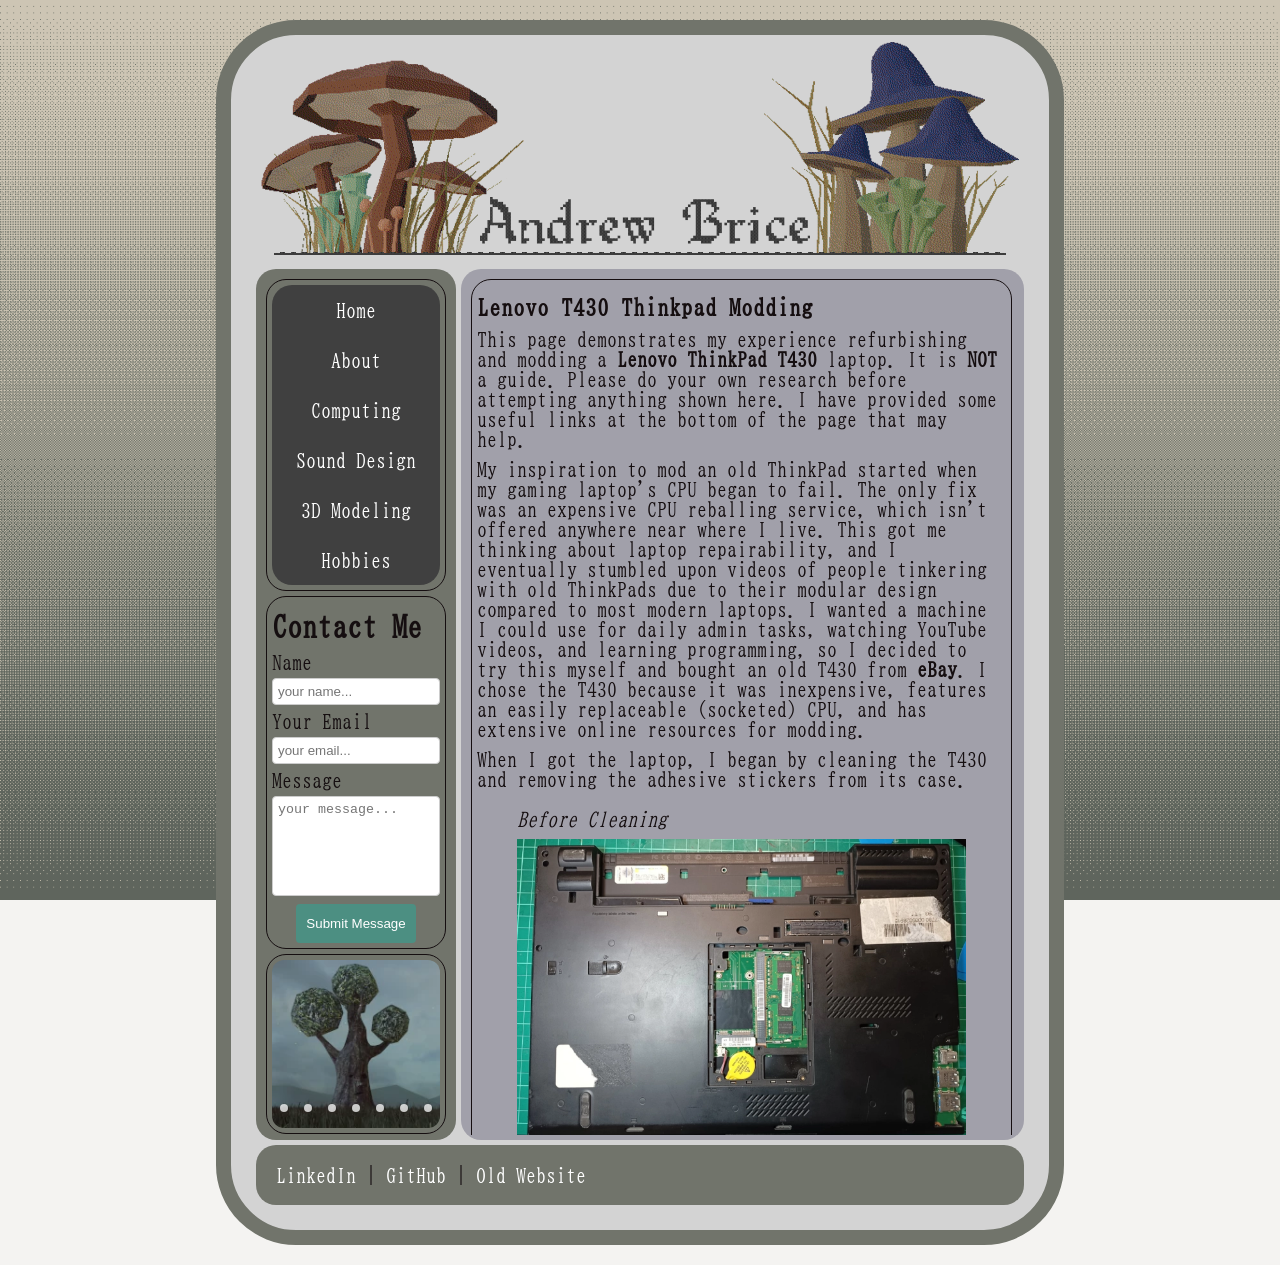
<file: thinkpad-modding.html>
<!DOCTYPE html>
<html lang="en">
<head>
    <meta charset="UTF-8">
    <meta name="viewport" content="width=device-width, initial-scale=1.0">
    <title>Andrew Brice Portfolio</title>
    <link rel="stylesheet" href="style.css">
</head>
<body>
    <div class="content-wrapper">
        <header>
            <div class="title-image">
                <img src="/res/WebsiteBanner-V2.png" alt="Andrew Brice" width="760" height="234">
            </div>
        </header>

        <main>
            <div class="scroll-wrap">
                <section class="main-subsection">
                    <h3>Lenovo T430 Thinkpad Modding</h3>
                    <p>  
                        This page demonstrates my experience refurbishing and modding a <b>Lenovo ThinkPad T430</b> laptop. It is <b>NOT</b> a guide.
                        Please do your own research before attempting anything shown here. I have provided some useful links at the bottom of the page that may help.     
                    </p>
                    <p>
                        My inspiration to mod an old ThinkPad started when my gaming laptop's CPU began to fail. The only fix was an expensive CPU reballing service, which isn't offered anywhere near where I live.
                        This got me thinking about laptop repairability, and I eventually stumbled upon videos of people tinkering with old ThinkPads due to their modular design compared to most modern laptops.
                        I wanted a machine I could use for daily admin tasks, watching YouTube videos, and learning programming, so I decided to try this myself and bought an old T430 from <b>eBay</b>.
                        I chose the T430 because it was inexpensive, features an easily replaceable (socketed) CPU, and has extensive online resources for modding.   
                    </p>
                    <p>
                        When I got the laptop, I began by cleaning the T430 and removing the adhesive stickers from its case.
                    </p>
                    <figure>
                        <p>
                            <figcaption>
                                <i>Before Cleaning</i>
                            </figcaption>
                        </p>
                        <div class="general-image">
                            <img src="/res/computing/thinkpad/beforeclean.webp" alt="Before cleaining the laptop" width="700" height="473">
                        </div>
                    </figure>
                    <figure>
                        <p>
                            <figcaption>
                                <i>After Cleaning</i>
                            </figcaption>
                        </p>
                        <div class="general-image">
                            <img src="/res/computing/thinkpad/afterclean.webp" alt="After cleaining the laptop" width="700" height="491">
                        </div>
                    </figure>
                    <p>
                        My plan was to upgrade the T430 with new components like a better Wi-Fi adapter, a third-party battery, and the T420 keyboard mod.
                        My first hurdle was removing the supervisor password that the laptop came with. As the password was unknown to me, I had to use a trick where you short two pins on the motherboard whilst the computer starts up
                        (this video explains it: <a href="https://youtu.be/Q7RXQLt4k0E?t=277">Supervisor Password Removal Video</a>).
                        Once I was in the BIOS, I could remove the password, enabling me to perform the required firmware mods for my planned upgrades.   
                    </p>
                    <p>
                        The picture below shows the BIOS and embedded controller versions that the laptop came with.
                        I needed to upgrade to BIOS version 2.64 and EC 1.13, as this was a requirement for a software-based jailbreak called <b>1vyrain</b>. 
                        I did this by using another tool called <b>IVprep</b> (read more here: <a href="https://github.com/n4ru/IVprep">IVprep GitHub</a>).
                    </p>
                    <figure>
                        <p>
                            <figcaption>
                                <i>Original BIOS - Will not work with 1vyrain</i>
                            </figcaption>
                        </p>
                        <div class="general-image">
                            <img src="/res/computing/thinkpad/originalbios.webp" alt="Original BIOS" width="700" height="460">
                        </div>
                    </figure>
                    <p>
                        This jailbreak creates a custom BIOS version that allows for more tinkering and, most importantly for me, removes the whitelist of WLAN/WWAN adapters, allowing me to upgrade to a faster Wi-Fi card.
                    </p>
                    <figure>
                        <p>
                            <figcaption>
                                <i>1vyrain BIOS flash in progress</i>
                            </figcaption>
                        </p>
                        <div class="general-image">
                            <img src="/res/computing/thinkpad/1vyrainpatch.webp" alt="1vyrain BIOS flash in progress" width="700" height="416">
                        </div>
                    </figure>
                    <figure>
                        <p>
                            <figcaption>
                                <i>Advanced tab available after 1vyrain patch</i>
                            </figcaption>
                        </p>
                        <div class="general-image">
                            <img src="/res/computing/thinkpad/1vyrainbios.webp" alt="Advanced tab available after 1vyrain patch" width="700" height="416">
                        </div>
                    </figure>
                    <figure>
                        <p>
                            <figcaption>
                                <i>1vyrain patched BIOS version</i>
                            </figcaption>
                        </p>
                        <div class="general-image">
                            <img src="/res/computing/thinkpad/1vyrainbios2.webp" alt="1vyrain patched BIOS version" width="700" height="480">
                        </div>
                    </figure>
                    <p>
                        Next, I needed to flash the Embedded Controller (EC) to remove the battery whitelist and use the T420 keyboard. To do this, you can use software called <b>thinkpad-ec</b>.
                        This is the stage where I encountered an issue. I had just completed the <b>1vyrain</b> patch, which upgrades the BIOS to a modded version of 2.82; this version is incompatible with the EC flash software.
                        To fix this, I used <b>IVprep</b> again to reset the BIOS back to 2.64, enabling me to perform the <b>thinkpad-ec</b> flash before re-applying the <b>1vyrain</b> patch.
                    </p>
                    <figure>
                        <p>
                            <figcaption>
                                <i>"thinkpad-ec" flash in progress</i>
                            </figcaption>
                        </p>
                        <div class="general-image">
                            <img src="/res/computing/thinkpad/ecflash.webp" alt="thinkpad-ec flash in progress" width="700" height="458">
                        </div>
                    </figure>
                    <p>
                        After the <b>thinkpad-ec</b> flash and <b>1vyrain</b> BIOS upgrade, I was ready for my planned hardware mods.
                    </p>
                    <p>
                        First, I tested the third-party battery I bought (Lenovo 0A36302 10.8V 4400mAh from CELLONIC). It worked without any issues thanks to the EC flash.
                    </p>
                    <p>
                        Next, I upgraded the CPU from a <b>Core i5-3320M</b> to a <b>Core i7-3632QM</b>. I disassembled the T430, removed the heatsink and old CPU, and installed the i7.
                        I decided to use a <b>Honeywell PTM 7950</b> thermal pad, as I had only ever used thermal paste and wanted to try something different (plus, I saw recommendations for it on the forums).
                    </p>
                    <figure>
                        <p>
                            <figcaption>
                                <i>i7 CPU installation with thermal pad</i>
                            </figcaption>
                        </p>
                        <div class="general-image">
                            <img src="/res/computing/thinkpad/i7.webp" alt="i7 CPU installation with thermal pad" width="700" height="464">
                        </div>
                    </figure>
                    <figure>
                        <p>
                            <figcaption>
                                <i>Successfully installed CPU as shown in BIOS</i>
                            </figcaption>
                        </p>
                        <div class="general-image">
                            <img src="/res/computing/thinkpad/i7bios.webp" alt="Successfully installed CPU as shown in BIOS" width="700" height="462">
                        </div>
                    </figure>
                    <p>
                        My next upgrade was replacing the Intel Centrino Advanced-N 6205 Wi-Fi card with the <b>MPE AX3000H</b> card. This provides Wi-Fi 6 compatibility, Bluetooth 5, and significantly higher speeds.
                        This upgrade worked without issues due to the earlier EC flash.
                    </p>
                    <P>
                        After this, I upgraded from 8GB of DDR3 RAM to 16GB of <b>DDR3L</b> RAM. I chose DDR3L because it uses less power than standard DDR3 while maintaining the same performance.
                        This was recommended in the definitive T430 modding guide by n4ru, which was one of my main sources of information. Link to the guide: <a href="https://medium.com/@n4ru/the-definitive-t430-modding-guide-3dff3f6a8e2e"> T430 modding guide</a>
                    </P>
                    <figure>
                        <p>
                            <figcaption>
                                <i>16 GB RAM Upgrade</i>
                            </figcaption>
                        </p>
                        <div class="general-image">
                            <img src="/res/computing/thinkpad/ram.webp" alt="16 GB RAM Upgrade" width="700" height="394">
                        </div>
                    </figure>
                    <p>
                        Next, I changed my operating system from Windows 10 to <b>Linux Mint</b>.
                    </p>
                    <figure>
                        <p>
                            <figcaption>
                                <i>Linux Mint OS change</i>
                            </figcaption>
                        </p>
                        <div class="general-image">
                            <img src="/res/computing/thinkpad/linuxmint.webp" alt="Linux Mint OS change" width="700" height="458">
                        </div>
                    </figure>
                    <p>
                        The final hardware upgrades that I have done so far were replacing the trackpad sticker and installing the <b>T420</b> keyboard.
                    </p>
                    <figure>
                        <p>
                            <figcaption>
                                <i>New sticker and original T430 keyboard</i>
                            </figcaption>
                        </p>
                        <div class="general-image">
                            <img src="/res/computing/thinkpad/originalkeyboard.webp" alt="New sticker and original T430 keyboard" width="700" height="525">
                        </div>
                    </figure>
                    <p>
                        Finding a genuine UK version of the T420 keyboard on eBay was harder than expected. I tried two cheap replacement keyboards, but both had to be returned due to poor quality.
                        I do not recommend anything other than genuine Lenovo keyboards. I eventually settled for a US layout, as it was the only genuine option reasonably priced at the time.
                    </p>
                    <p>
                        The first step of this upgrade was taping off three of the contacts on the T420 keyboard's ribbon cable.
                        This prevents the contacts from shorting out due to slight differences in the wiring layout between the two models, which could otherwise cause electrical conflicts or damage.
                    </p>
                    <figure>
                        <p>
                            <figcaption>
                                <i>T420 Keyboard ribbon cable contacts</i>
                            </figcaption>
                        </p>
                        <div class="general-image">
                            <img src="/res/computing/thinkpad/keyboardcable.webp" alt="T420 Keyboard ribbon cable contacts" width="700" height="525">
                        </div>
                    </figure>
                    <figure>
                        <p>
                            <figcaption>
                                <i>T420 Keyboard ribbon cable</i>
                            </figcaption>
                        </p>
                        <div class="general-image">
                            <img src="/res/computing/thinkpad/keyboardcable2.webp" alt="T420 Keyboard ribbon cable" width="700" height="426">
                        </div>
                    </figure>
                    <p>
                        To get the T420 keyboard to fit better in the T430, I used my Dremel to sand down some of the keyboard clips. You can read more about the process here:
                        <a href="https://www.thinkwiki.org/wiki/Install_Classic_Keyboard_on_xx30_Series_ThinkPads"> Keyboard Mod Guide</a>
                    </p>
                    <figure>
                        <p>
                            <figcaption>
                                <i>T420 Keyboard mod</i>
                            </figcaption>
                        </p>
                        <div class="general-image">
                            <img src="/res/computing/thinkpad/t420keyboard.webp" alt="T420 Keyboard mod" width="700" height="620">
                        </div>
                    </figure>
                    <p>
                        This is as far as I have got with the modding/refurbishment. In the future, I plan to upgrade the 130GB SSD to a 500GB drive and replace the screen with a 1080p IPS panel.
                        I have also bought a ThinkPad X230 laptop that I plan to upgrade.
                    </p>
                    <p>
                        Thanks for reading. If you have any questions please feel free to contact me.
                    </p>
                
                    <h4>Useful Links:</h4>
                    <ul>
                        <li><a href="https://medium.com/@n4ru/the-definitive-t430-modding-guide-3dff3f6a8e2e">The Definitive T430 Modding Guide</a></li>
                        <li><a href="https://github.com/n4ru/IVprep">IVprep GitHub</a></li>
                        <li><a href="https://github.com/n4ru/1vyrain/">1vyrain GitHub</a></li>
                        <li><a href="https://1vyra.in/">1vyrain Download Website</a></li>
                        <li><a href="https://github.com/hamishcoleman/thinkpad-ec">EC Flash Guide</a></li>
                        <li><a href="https://www.thinkwiki.org/wiki/Install_Classic_Keyboard_on_xx30_Series_ThinkPads">Keyboard Modding Guide</a></li>
                        <li><a href="https://imgur.com/a/fsRe6 ">Imgur Keyboard Modding Guide (access with VPN if in UK)</a></li>
                    </ul>
                </section>
            </div>

        </main>

        <aside>
            <section class="navsection">
                <nav class="navbar">
                    <ul>
                        <li><a href="index.html">Home</a></li>
                        <li><a href="about.html">About</a></li>
                        <li><a href="computing.html">Computing</a></li>
                        <li><a href="sound.html">Sound Design</a></li>
                        <li><a href="3d.html">3D Modeling</a></li>
                        <li><a href="hobbies.html">Hobbies</a></li>
                    </ul>
                </nav>
            </section>

            <section class="contact-me">
                <h2>
                    Contact Me
                </h2>

                <form action="https://formspree.io/f/xwvydpoo" method="post">
                    <label for="name">Name</label>
                    <input type="text" id="name" name="name" placeholder="your name...">

                    <label for="email">Your Email</label>
                    <input type="email" id="email" name="email" placeholder="your email...">

                    <label for="message">Message</label>
                    <textarea id="message" name="message" placeholder="your message..." style="height:100px"></textarea>

                    <input type="submit" value="Submit Message">
                </form>
                
            </section> 
            <section class="side-container">
                <div class="side-image-wrapper">
                    <div class="slider">
                        <img id="slide-1" src="/res/art/thumb/SpiritTreeDay.webp" alt="Spirit Tree Day" width="180" height="180" loading="lazy"> 
                        <img id="slide-2" src="/res/art/thumb/SpiritTreeNight.webp" alt="Spirit Tree Night" width="180" height="180" loading="lazy"> 
                        <img id="slide-3" src="/res/art/thumb/FlailRender3.webp" alt="Flail" width="180" height="180" loading="lazy">
                        <img id="slide-4" src="/res/art/thumb/VampireSword.webp" alt="Vampire Sword" width="180" height="180" loading="lazy"> 
                        <img id="slide-5" src="/res/art/thumb/Computer.webp" alt="Computer" width="180" height="180" loading="lazy"> 
                        <img id="slide-6" src="/res/art/thumb/Windmill-Sky-Front.webp" alt="Windmill Front" width="180" height="180" loading="lazy"> 
                        <img id="slide-7" src="/res/art/thumb/Windmill-Sky-Back.webp" alt="Windmill Back" width="180" height="180" loading="lazy">
                    </div>
                    <div class="slider-nav">
                        <a href="#slide-1"></a>
                        <a href="#slide-2"></a>
                        <a href="#slide-3"></a>
                        <a href="#slide-4"></a>
                        <a href="#slide-5"></a>
                        <a href="#slide-6"></a>
                        <a href="#slide-7"></a>
                    </div>    
                </div>
            </section> 
        </aside>

        <footer>
            <a href="https://www.linkedin.com/in/andrew-b-232462142">LinkedIn</a> |
            <a href="https://github.com/AndyB404">GitHub</a> |
            <a href="https://andrewbrice.crd.co/">Old Website</a>
        </footer>
        
    </div>
</body>
</html>
</file>
<file: style.css>
@font-face {
    font-family: "BIZUDMincho";
    src: url("/fnt/BIZUDMincho-Regular-subset.ttf");
    font-display: swap;
}

@font-face {
    font-family: "RuneScape";
    src: url("/fnt/RuneScape Quill.ttf");
    font-display: swap;
}

body{
    padding: 20px 0;
    margin: 0px;
    background-image: url(/res/bg-greenwhite-dither.png);
    background-repeat: no-repeat;
    background-position: center;
    background-attachment: fixed;
    background-size: cover;
    background-color: #f4f3f1;
    color: #150e10;
    font-family: "BIZUDMincho", arial;
    font-size: 20px;
}

main{
    grid-area: main;
    background-color: #a1a0aa;
    margin-left: 5px;
    margin-bottom: 5px;
    padding: 5px;
    border-radius: 1em;
    min-height: 0;
    overflow: hidden;
    display: flex;
    flex-direction: column;
    box-sizing: border-box;
}

.main-subsection{
    border: 1px solid #150e10;
    margin: 5px;
    padding: 5px;
    border-radius: 1em; 
}

.scroll-wrap{
    flex: 1;
    overflow: auto;
    min-height: 0;
    box-sizing: border-box;
    padding-right: 2px;
}

h1{
    text-align: center;
    font-family: "RuneScape", Arial;
    font-size: 60px;
}

h2{
    margin-top: 10px;
    margin-bottom: 10px;
}

h3{
   margin-top: 10px;
   margin-bottom: 10px;
}

p{
   margin-top: 10px;
   margin-bottom: 10px; 
}

.navbar ul{
    list-style-type: none;
    background-color: hsl(0, 0%, 25%);
    padding: 0px;
    margin: 0px;
    overflow: hidden;
    border-radius: 1em;
}

.navbar{
    top:  0;
    grid-area: navbar;
}

.navbar a{
    color: white;
    text-decoration: none;
    padding: 15px;
    display: block;
    text-align: center;
} 

.navbar a:hover{
    background-color: hsl(0, 0%, 10%);    
}


::-webkit-scrollbar {
    width: 10px
}

::-webkit-scrollbar-track {
    background: #eee;
    box-shadow: inset 0 0 5px grey;
    border-radius: 4em;
}

::-webkit-scrollbar-thumb {
    background: hsl(0, 0%, 25%);
    border-radius: 4em;
}

::-webkit-scrollbar-thumb:hover {
  background: hsl(0, 0%, 10%); 
}

.gallery{
    grid-template-columns: repeat(auto-fill, 180px);
    justify-content: center;
    gap: 1.5rem;
    padding: 0;
    list-style: none;
    display: grid;    
}


.paintcrate-gallery{
    grid-template-columns: minmax(0, 1fr);
    justify-content: center;
    gap: 1.5rem;
    padding: 0;
    list-style: none;
    display: grid;    
}

.paintcrate-gallery img {
    width: 100%;
    height: auto;
    display: block;
}

.content-wrapper{
    min-height: 80vh;
    display: grid;
    grid-template-columns: 200px minmax(0,1fr);
    grid-template-rows: auto auto 876px auto ;
    grid-template-areas:
    "header header"
    "navbar navbar"
    "sidebar main"
    "footer footer";
    background-color: #d3d3d3;
    /*background-image: url();*/
    width: 60%;
    border: 15px solid #71746b;
    padding:  0 25px 25px 25px;
    margin: 0 auto;
    /*outline-style: dashed;*/
    border-radius: 4em;
}

header{
    grid-area: header;
    display: grid;
    place-items: center;
    min-width: 0;
}

.video-wrapper{
    width: 100%;
    max-width: 700px;
    margin: 0 auto;
    aspect-ratio: 16 / 9;
    background: #000;
}

.video-wrapper iframe{
    width: 100%;
    height: 100%;
    border: 0;
    display: block;
}

.title-image img{
    display: block;
    width: 100%;
    max-width: 100%;
    height: auto;
    margin: 0 auto;
}

.general-image img{
    display: block;
    width: 100%;
    max-width: 100%;
    height: auto;
    margin: 0 auto;
}

aside{
    grid-area: sidebar;
    background-color: #71746b;
    margin-bottom: 5px;
    padding: 5px;
    border-radius: 1em;
    overflow: hidden;
    min-height: 0;
}

.navsection{
    border: 1px solid #150e10;
    margin: 5px;
    padding: 5px;
    border-radius: 1em;
}

.contact-me{
    border: 1px solid #150e10;
    margin: 5px;
    padding: 5px;
    border-radius: 1em;
}

input[type=text], input[type=email], textarea{

    width: 100%; 
    padding: 5px; 
    border: 1px solid #ccc;
    border-radius: 4px; 
    box-sizing: border-box;
    margin-top: 6px; 
    margin-bottom: 6px;   
}

textarea{
    resize: none;
}

input[type=submit]{
    background-color: #4c8f82;
    color: white;
    padding: 12px 10px;
    border: none;
    border-radius: 4px;
    cursor: pointer;
    display: block;
    margin: 0 auto;
    
}

input[type=submit]:hover {
  background-color: #78b392;
}


.side-container{
    border: 1px solid #150e10;
    margin: 5px;
    padding: 5px;
    border-radius: 1em;
}

.side-image-wrapper{
    position: relative;
    max-width: 48rem;
    margin: 0 auto;
}

/*image*/
.slider img{
    flex: 0 0 100%;
    display: block;
    scroll-snap-align: start;
    width: 100%;
    max-width: 100%;
    height: auto;
    object-fit: contain;
    border-radius: 0.6em;
}

.slider{
    display: flex;
    overflow-x: auto;
    scroll-snap-type: x mandatory;
    scroll-behavior: smooth;
    border-radius: 0.6rem;
    -ms-overflow-style: none;
    scrollbar-width: none;
    
}

.slider::-webkit-scrollbar {
	display: none;
}

.slider-nav{
    display: flex;
    column-gap: 1rem;
    position: absolute;
    bottom: 1rem;
    left: 50%;
    transform: translateX(-50%);
    z-index: 1;
}

.slider-nav a {
    display: block;
    width: 0.5rem;
    height: 0.5rem;
    border-radius: 50%;
    background-color: #fff;
    opacity: 0.75;
    transition: opacity ease 250ms;
}

.slider-nav a:hover {
    opacity: 1;
}


a:link{
    color: white;
    text-decoration: none;
}

a:visited{
    color: white;
    text-decoration: none;
}

a:hover{
    color: hsl(0, 1%, 72%);
    text-decoration: underline;
}

footer{
    grid-area: footer;
    padding: 1em;
    border-radius: 1em;
    background-color: #71746b;
}


/*@media screen and (max-width:600px) {
    aside, section{
        width: 100%;
    }
}
*/
</file>
